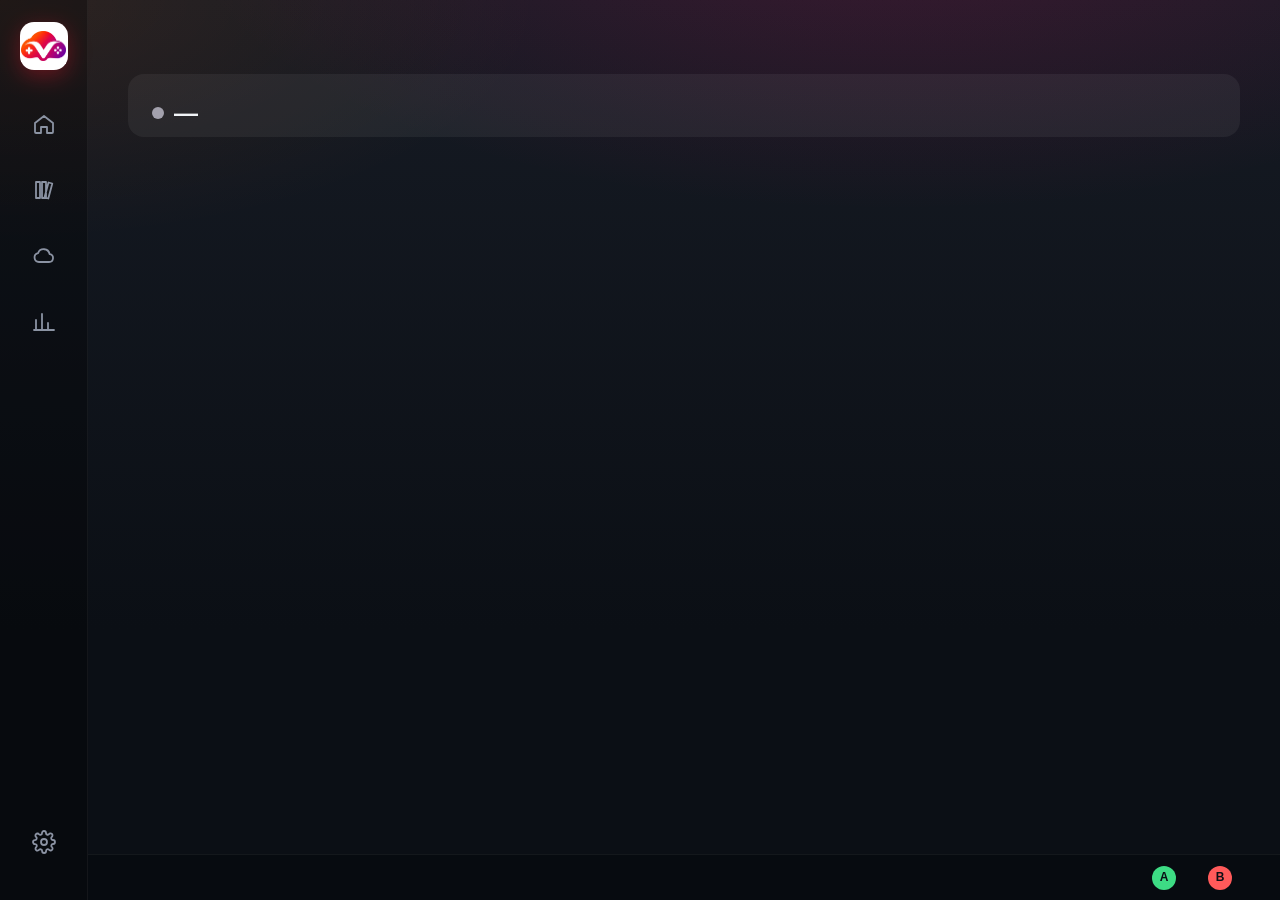
<file: ui/index.html>
<!doctype html>
<html lang="en">
<head>
  <meta charset="utf-8">
  <meta name="viewport" content="width=device-width, initial-scale=1">
  <title>VastGame</title>
  <link rel="stylesheet" href="app.css">
  <link rel="stylesheet" href="bp.css">
  <link rel="stylesheet" href="launch.css">
</head>
<body>
  <!-- [2026-10-15] Вид «как Big Picture»: разделы — колонкой значков слева (подписи — при наведении и фокусе), справа
       сверху — машина и баланс, снизу — подсказки кнопок геймпада. Управление стрелками и геймпадом — pad.js -->
  <nav class="rail" id="rail">
    <div class="brand" id="brand" data-i18n-title="app.home"><img class="brand-mark" src="logo-mark.png" alt=""></div>
    <button class="rail-btn" id="open-home"><svg viewBox="0 0 24 24"><path d="M3 11l9-7 9 7v9a1 1 0 0 1-1 1h-5v-6h-6v6H4a1 1 0 0 1-1-1z"/></svg><span class="lbl" data-i18n="nav.home"></span></button>
    <button class="rail-btn" id="open-library"><svg viewBox="0 0 24 24"><path d="M4 4h4v16H4zM10 4h4v16h-4zM16.5 4.5l3.8 1-4 15-3.8-1z"/></svg><span class="lbl" data-i18n="library.open"></span></button>
    <button class="rail-btn" id="open-games"><svg viewBox="0 0 24 24"><path d="M7 18h10a4 4 0 0 0 .6-7.96A6 6 0 0 0 6.1 9.1 4.5 4.5 0 0 0 7 18z"/></svg><span class="lbl" data-i18n="games.open"></span></button>
    <button class="rail-btn" id="open-history"><svg viewBox="0 0 24 24"><path d="M4 20V10M10 20V4M16 20v-7M22 20H2"/></svg><span class="lbl" data-i18n="history.open"></span></button>
    <div class="rail-space"></div>
    <button class="rail-btn" id="open-setup"><svg viewBox="0 0 24 24"><circle cx="12" cy="12" r="3"/><path d="M19.4 15a1.7 1.7 0 0 0 .3 1.8l.1.1a2 2 0 1 1-2.8 2.8l-.1-.1a1.7 1.7 0 0 0-1.8-.3 1.7 1.7 0 0 0-1 1.5V21a2 2 0 0 1-4 0v-.1a1.7 1.7 0 0 0-1.1-1.5 1.7 1.7 0 0 0-1.8.3l-.1.1a2 2 0 1 1-2.8-2.8l.1-.1a1.7 1.7 0 0 0 .3-1.8 1.7 1.7 0 0 0-1.5-1H3a2 2 0 0 1 0-4h.1a1.7 1.7 0 0 0 1.5-1.1 1.7 1.7 0 0 0-.3-1.8l-.1-.1a2 2 0 1 1 2.8-2.8l.1.1a1.7 1.7 0 0 0 1.8.3H9a1.7 1.7 0 0 0 1-1.5V3a2 2 0 0 1 4 0v.1a1.7 1.7 0 0 0 1 1.5 1.7 1.7 0 0 0 1.8-.3l.1-.1a2 2 0 1 1 2.8 2.8l-.1.1a1.7 1.7 0 0 0-.3 1.8V9a1.7 1.7 0 0 0 1.5 1H21a2 2 0 0 1 0 4h-.1a1.7 1.7 0 0 0-1.5 1z"/></svg><span class="lbl" data-i18n="setup.open"></span></button>
    <span class="version" id="app-version"></span>
  </nav>
  <div class="topstat" id="topstat">
    <span class="pill" id="top-machine" hidden><span class="dot" id="top-dot"></span><span id="top-machine-text"></span></span>
    <span class="pill" id="top-balance" hidden><span class="money-text" id="top-balance-value"></span><span id="top-balance-sub"></span><button type="button" id="top-up" data-i18n="balance.topup" data-i18n-title="balance.topup.hint"></button></span>
  </div>
  <section class="card attention notice-bar" id="notice-bar" hidden>
    <p id="notice-text"></p>
    <button class="primary" id="notice-open" type="button" data-i18n="notice.open"></button>
  </section>
  <div class="backdrop"><div class="backdrop-art" id="backdrop-art"></div></div>

  <!-- ===== Главный экран ===== -->
  <main id="screen-main">
    <section class="card update" id="update-banner" hidden>
      <div class="update-text">
        <div class="title" id="update-title"></div>
        <div class="sub" id="update-state" hidden></div>
        <button class="link" id="update-notes" data-i18n="update.notes"></button>
      </div>
      <button class="primary" id="update-go" data-i18n="update.button"></button>
    </section>
    <section class="card attention" id="setup-banner" hidden>
      <div data-i18n="setup.banner"></div>
      <button class="primary" id="setup-banner-open" data-i18n="setup.open"></button>
    </section>
    <!-- Вопросы машины: новая игра — синхронизировать? игру удалили — удалить из облака? -->
    <section class="card asks-card" id="asks-card" hidden>
      <div class="label" data-i18n="ask.main.title"></div>
      <ul class="asks" id="asks-list"></ul>
    </section>

    <!-- Машина и баланс — одна карточка. Машины нет — крупно баланс и «Играть» (класс empty) -->
    <section class="card hero" id="machine-card">
      <div class="hero-art" id="hero-art"><img class="hero-logo" id="hero-logo" alt=""><div class="hero-logo-text" id="hero-logo-text" hidden></div></div>
      <div class="hero-top">
        <div class="hero-main">
          <div class="hero-status"><span class="dot" id="dot"></span><span class="title" id="status-title">—</span></div>
          <div class="hero-name" id="hero-name" hidden></div>
          <div class="sub" id="status-text"></div>
          <div class="facts" id="facts" hidden></div>
          <div class="slow-capture" id="slow-capture" hidden></div>
        </div>
        <div class="money" id="balance-card">
          <div class="big" id="balance">—</div>
          <div class="sub" id="balance-sub"></div>
        </div>
      </div>
      <!-- Игра из библиотеки на машине: вход в Steam → скачивание → запуск (запись play wolf-setup.sh v4.8) -->
      <div class="play-box" id="play-box" hidden></div>
      <!-- [v5.4] Программы игры: трейнеры и программы для модов — «Запустить» и «Вместе с игрой» (запись progs машины) -->
      <div class="progs-box" id="progs-box" hidden></div>
      <div class="task-row" id="task-row" hidden>
        <span class="task-text" id="task-text"></span>
        <span class="task-buttons">
          <button class="small" id="task-replace" data-i18n="task.replace"></button>
          <button class="small" id="task-show" data-i18n="task.show"></button>
        </span>
      </div>
      <div class="links" id="links" hidden>
        <div class="ml-row">
          <button class="primary" id="ml-start" data-i18n="moonlight.start"></button>
          <button id="sl-start" data-i18n="steamlink.start"></button>
        </div>
        <div class="sub" id="ml-note" hidden></div>
        <div class="row-link" id="params-row">
          <button class="link" id="params-toggle" data-i18n="params.open"></button>
          <button class="link" id="diagnostics-session" data-i18n="diagnostics.open"></button>
        </div>
        <!-- Параметры: разрешение и битрейт; ручное подключение (обычно не нужно — связывает VastGame сам) -->
        <div class="params" id="params" hidden>
          <div class="stream-set" id="stream-set" hidden>
            <label><span class="label" data-i18n="stream.resolution"></span><select id="stream-res"></select></label>
            <label><span class="label" data-i18n="stream.bitrate"></span><select id="stream-bitrate"></select></label>
            <label><span class="label" data-i18n="stream.app"></span><select id="ml-app" data-i18n-title="moonlight.app"></select></label>
          </div>
          <div class="sub" id="stream-hint" hidden></div>
          <div class="label params-cap" data-i18n="params.manual"></div>
          <div class="link-row">
            <div>
              <div class="sub" data-i18n="links.moonlight"></div>
              <code id="moonlight"></code>
            </div>
            <button class="small" id="copy-moonlight" data-i18n="btn.copy"></button>
          </div>
          <div class="link-row">
            <div class="sub" data-i18n="links.sunshine"></div>
            <button class="small" id="open-sunshine" data-i18n="btn.open"></button>
          </div>
          <div class="link-row">
            <div>
              <div class="sub" data-i18n="params.login"></div>
              <code id="sunshine-login" hidden></code>
            </div>
            <button class="small" id="show-login" data-i18n="params.login.show"></button>
          </div>
          <!-- [2026-10-15] Редкое и опасное — здесь, а не на виду (без адресов машины кнопка остаётся под карточкой) -->
          <div class="params-danger" id="params-danger"></div>
        </div>
      </div>
      <!-- [2026-10-15] Машины нет — последняя игра крупно и «Играть» сразу в неё; «Машина без игры» — прежняя «Играть» -->
      <div class="hero-acts">
        <button class="primary" id="play-game" hidden data-i18n="btn.play"></button>
        <button class="primary" id="play" disabled hidden data-i18n="btn.play"></button>
      </div>
    </section>

    <!-- [2026-10-16] Синхронизация — отдельным блоком под карточкой: внутри она растягивала и сжимала большую карточку -->
    <section class="card live" id="live" hidden>
      <div class="label" data-i18n="live.title"></div>
      <ul class="archives" id="live-archives"></ul>
    </section>
    <div class="foot" id="foot" hidden>
      <button class="link danger" id="emergency" data-i18n="btn.emergency"></button>
      <button id="stop" disabled data-i18n="btn.stop"></button>
    </div>
    <!-- Библиотека Steam на главном: обложки последних игр; Steam не привязан — «Войти в Steam» -->
    <section class="card lib-card" id="lib-card" hidden>
      <div class="lib-card-top">
        <div><div class="title" data-i18n="library.main.title"></div><div class="sub" id="lib-card-sub"></div></div>
        <button class="small primary" id="lib-card-open" data-i18n="library.main.all"></button>
      </div>
      <div class="lib-strip" id="lib-strip"></div>
    </section>
    <section class="card attention" id="unresolved-card" hidden>
      <div class="title" data-i18n="rental.unresolved.title"></div>
      <div class="sub" id="unresolved-text"></div>
      <div class="actions">
        <button class="primary small" id="unresolved-recheck" data-i18n="rental.unresolved.recheck"></button>
        <button class="small" id="unresolved-vast" data-i18n="emergency.open_vast"></button>
        <button class="link small" id="unresolved-dismiss" data-i18n="rental.unresolved.dismiss"></button>
      </div>
    </section>
    <div class="error" id="error" hidden></div>
    <button class="link" id="diagnostics-home" data-i18n="diagnostics.open"></button>
  </main>

  <!-- ===== Выбор машины ===== -->
  <main id="screen-offers" hidden>
    <h1 data-i18n="offers.title"></h1>
    <div class="stale-note" data-i18n="app.updating"></div>
    <!-- Игра из библиотеки: её скачает и запустит Steam на машине; аккаунт — если игра есть на нескольких -->
    <section class="card offers-game" id="offers-game" hidden></section>
    <div class="tabs" role="tablist">
      <button id="tab-docker" role="tab" data-i18n="offers.mode.docker"></button>
      <button id="tab-kvm" role="tab" data-i18n="offers.mode.kvm"></button>
      <button class="tabs-refresh" id="offers-refresh" data-i18n="offers.refresh"></button>
      <button class="tabs-expand" id="offers-expand" type="button" hidden>
        <span class="tabs-expand-icon" aria-hidden="true">+</span>
        <span data-i18n="offers.expand"></span>
      </button>
    </div>
    <!-- Каталог во время запуска: какая машина запускается (с ней сравниваются цена и пинг в списке) -->
    <section class="card attention replace-card" id="offers-current" hidden></section>
    <!-- Фильтры — одной строкой; включённый подсвечен. Диск, страны, видеокарты — панелью под строкой -->
    <div class="filter-chips">
      <button class="chip" id="f-disk-btn"><span data-i18n="disk.chip"></span> <b id="disk-value"></b></button>
      <button class="chip" id="f-countries-btn"></button>
      <button class="chip" id="f-gpus-btn"></button>
      <select class="chip" id="f-speed" data-i18n-title="filter.speed"></select>
      <select class="chip" id="f-ping" data-i18n-title="filter.ping"></select>
      <select class="chip" id="f-rel" data-i18n-title="filter.rel.title"></select>
      <select class="chip" id="f-traffic" hidden data-i18n-title="filter.traffic"></select>
      <select class="chip" id="f-sort" data-i18n-title="sort.title"></select>
    </div>
    <section class="card pop disk-card" id="f-disk" hidden>
      <input type="range" id="disk" min="50" max="1000" step="10" value="100">
      <div class="sub" data-i18n="disk.hint"></div>
    </section>
    <section class="card pop countries" id="f-countries" hidden>
      <div class="countries-head"><button id="f-countries-all" data-i18n="filter.countries.all"></button></div>
      <div class="countries-list" id="f-countries-list"></div>
    </section>
    <section class="card pop countries" id="f-gpus" hidden>
      <div class="countries-head"><button id="f-gpus-all" data-i18n="filter.gpus.all"></button></div>
      <div class="countries-list" id="f-gpus-list"></div>
    </section>
    <div class="sub" id="offers-summary" data-i18n="offers.loading"></div>
    <!-- [2026-10-15] Машины плитками (как в Big Picture), справа — подробности выбранной и «Арендовать» -->
    <div class="m-layout">
      <div class="m-col">
        <div class="m-grid" id="offers-grid"></div>
        <div class="pager" id="offers-pager" hidden>
          <button id="page-prev">‹</button><span id="page-info"></span><button id="page-next">›</button>
        </div>
        <div class="error" id="offers-error" hidden></div>
      </div>
      <aside class="card m-detail" id="offers-detail">
        <div class="m-kick" id="md-kick"></div>
        <div class="m-gpu" id="md-gpu"></div>
        <div class="m-tags" id="md-tags"></div>
        <div class="m-stats" id="md-stats"></div>
        <div class="sub" id="md-note"></div>
        <button class="primary" id="rent" disabled data-i18n="offers.rent"></button>
        <button class="cancel" id="offers-cancel" data-i18n="btn.cancel"></button>
      </aside>
    </div>
  </main>

  <!-- ===== Настройка ===== -->
  <!-- ===== Простая настройка: один шаг — одно действие ===== -->
  <main id="screen-wizard" hidden>
    <ol class="wiz-steps" id="wiz-steps"></ol>
    <section class="card wiz-card">
      <h1 id="wiz-title"></h1>
      <div class="wiz-text" id="wiz-text"></div>
      <div class="wiz-body" id="wiz-body"></div>
      <div class="wiz-status" id="wiz-status" hidden></div>
    </section>
    <div class="actions"><button class="primary" id="wiz-next" hidden></button></div>
    <div class="wiz-foot"><button class="link" id="wiz-advanced" data-i18n="wizard.advanced"></button></div>
  </main>

  <main id="screen-setup" hidden>
    <h1 data-i18n="setup.title"></h1>
    <div class="stale-note" data-i18n="app.updating"></div>
    <div class="sub" id="setup-summary" data-i18n="setup.loading"></div>
    <!-- [2026-10-15] Разделы слева (как настройки Big Picture), справа — выбранный -->
    <div class="set-layout">
      <nav class="set-cats" id="set-cats">
        <button class="set-cat on" data-cat="ready"><span data-i18n="setup.cat.ready"></span><i class="set-badge" id="set-badge" hidden></i></button>
        <button class="set-cat" data-cat="steam" data-i18n="setup.cat.steam"></button>
        <button class="set-cat" data-cat="window" data-i18n="setup.cat.window"></button>
        <button class="set-cat" data-cat="reset" data-i18n="setup.cat.reset"></button>
      </nav>
      <div class="set-panes" id="set-panes">
        <section class="card" data-cat="ready">
          <ul class="setup-steps" id="setup-steps"></ul>
        </section>
        <div class="error" id="setup-error" hidden></div>
        <section class="card steam-card" data-cat="steam">
          <div class="label" data-i18n="steam.accounts"></div>
          <div class="steam-accounts" id="setup-steam"></div>
        </section>
        <section class="card lang-card" data-cat="window">
          <span class="label">Language · Язык · Idioma</span>
          <select id="lang" aria-label="Language"></select>
        </section>
        <section class="card lang-card" data-cat="window">
          <span class="label" data-i18n="setup.sounds"></span>
          <input type="checkbox" id="ui-sounds" checked>
        </section>
        <section class="card lang-card" data-cat="window">
          <span class="label" data-i18n="setup.fx_preview.title"></span>
          <div class="lang-actions">
            <button class="small" id="fx-preview" data-i18n="setup.fx_preview"></button>
            <input type="checkbox" id="launch-fx-on" checked>
          </div>
        </section>
        <section class="card reset-card" data-cat="reset">
          <div class="label" data-i18n="setup.reset.title"></div>
          <div class="sub" data-i18n="setup.reset.text"></div>
          <button class="small danger" id="setup-reset" data-i18n="setup.reset.button"></button>
        </section>
      </div>
    </div>
    <div class="actions">
      <button id="setup-wizard" data-i18n="wizard.open"></button>
      <button id="setup-recheck" data-i18n="setup.recheck"></button>
      <button class="primary" id="setup-back" data-i18n="btn.back"></button>
    </div>
  </main>

  <!-- ===== История и траты ===== -->
  <main id="screen-history" hidden>
    <h1 data-i18n="history.title"></h1>
    <div class="stale-note" data-i18n="app.updating"></div>
    <div class="tabs" id="history-tabs"></div>
    <div class="sub" id="history-summary" data-i18n="history.loading"></div>
    <section class="card stats" id="history-stats" hidden>
      <div><div class="label" data-i18n="history.spent"></div><div class="big" id="h-spent"></div></div>
      <div><div class="label" data-i18n="history.hours"></div><div class="big" id="h-hours"></div></div>
      <div><div class="label" data-i18n="history.sessions"></div><div class="big" id="h-count"></div></div>
      <div><div class="label" data-i18n="history.per_hour"></div><div class="big" id="h-per-hour"></div></div>
    </section>
    <div class="sub" id="history-breakdown"></div>
    <!-- [2026-10-15] Траты по дням — столбиками; сессии — списком с обложкой игры (как в Big Picture) -->
    <section class="card h-chart-card" id="history-chart-card" hidden>
      <div class="label" data-i18n="history.by_day"></div>
      <div class="h-chart" id="history-chart"></div>
    </section>
    <div class="c-list" id="history-card" hidden></div>
    <div class="note" id="history-other" hidden><span></span> <a href="#" id="history-other-toggle"></a></div>
    <div class="note" data-i18n="history.note"></div>
    <div class="error" id="history-error" hidden></div>
    <div class="actions"><button class="primary" id="history-back" data-i18n="btn.back"></button></div>
  </main>

  <!-- ===== Библиотека Steam ===== -->
  <main id="screen-library" hidden>
    <div class="lib-top">
      <h1 data-i18n="library.title"></h1>
      <button class="small" id="library-refresh" data-i18n="library.refresh" hidden></button>
    </div>
    <div class="sub" id="library-summary"></div>
    <section class="card lib-empty" id="library-empty" hidden>
      <div class="title" data-i18n="library.empty.title"></div>
      <div class="sub" data-i18n="library.empty.text"></div>
      <button class="primary" id="library-login" data-i18n="steam.login"></button>
      <div class="sub" id="library-login-msg" hidden></div>
    </section>
    <input type="search" id="library-search" data-i18n-placeholder="library.search" hidden>
    <div class="lib-chips" id="library-chips"></div>
    <div class="lib-grid" id="library-grid"></div>
    <div class="note" id="library-soon" data-i18n="library.hint" hidden></div>
    <div class="error" id="library-error" hidden></div>
    <div class="actions"><button id="library-back" data-i18n="btn.back"></button></div>
  </main>

  <!-- ===== Страница игры (как в Big Picture): большая картинка, «Играть», моды, аккаунт, что в облаке ===== -->
  <main id="screen-game" hidden>
    <h1 class="gp-title"><span class="crumb" id="game-crumb"></span><span id="game-title"></span></h1>
    <section class="gp-hero" id="gp-hero"><img class="gp-logo" id="gp-logo" alt="" hidden><div class="hero-logo-text gp-logo-text" id="gp-logo-text" hidden></div></section>
    <div class="gp-body">
      <div class="gp-main" id="gp-main"></div>
      <div class="gp-side" id="gp-side"></div>
    </div>
    <div class="actions"><button id="game-back" data-i18n="btn.back"></button></div>
  </main>

  <!-- ===== Игры в облаке ===== -->
  <main id="screen-games" hidden>
    <h1 data-i18n="games.title"></h1>
    <div class="stale-note" data-i18n="app.updating"></div>
    <div class="sub" id="games-summary" data-i18n="games.loading"></div>
    <section class="card attention" id="games-ts" hidden>
      <div class="title" data-i18n="tailscale.title"></div>
      <div class="sub" data-i18n="tailscale.text"></div>
      <button class="primary" id="games-ts-open" data-i18n="tailscale.open"></button>
    </section>
    <input type="search" id="games-search" data-i18n-placeholder="games.search" hidden>
    <!-- [2026-10-15] Списком с обложками (как в Big Picture): игра, что это, размер, дата, «Убрать» -->
    <div class="c-list" id="games-card" hidden></div>
    <div class="note" id="games-service"></div>
    <div class="note" id="games-status" hidden></div>
    <div class="error" id="games-error" hidden></div>
    <div class="actions">
      <button id="games-back" data-i18n="btn.back"></button>
    </div>
  </main>

  <!-- ===== Ход операции (запуск или завершение) ===== -->
  <main id="screen-progress" hidden>
    <!-- [2026-10-15] Слева — картинка игры и этапы по шагам, справа — что качается из облака и кнопки (как в Big Picture) -->
    <div class="p-main">
      <!-- Игра из библиотеки: широкая картинка игры, на ней название и время (вместо заголовка) -->
      <section class="game-banner" id="progress-banner" hidden>
        <img id="progress-banner-img" alt="">
        <div class="shade"></div>
        <div class="gb-text"><h1 id="progress-banner-title"></h1><div class="sub" id="progress-banner-sub"></div></div>
      </section>
      <h1 id="progress-title"></h1>
      <div class="sub" id="progress-elapsed"></div>
      <div class="warn-line" id="progress-alert" hidden></div>
      <section class="card attention" id="tailscale-box" hidden>
        <div class="title" data-i18n="tailscale.title"></div>
        <div class="sub" data-i18n="tailscale.text"></div>
        <button class="primary" id="tailscale-open" data-i18n="tailscale.open"></button>
      </section>
      <section class="card attention" id="derp-box" hidden></section>
      <section class="card">
        <ol class="stages" id="stages"></ol>
      </section>
      <div class="note" id="progress-note"></div>
      <section class="card" id="progress-result" hidden></section>
      <section class="card attention" id="progress-hold" hidden>
        <div class="title" data-i18n="finish.hold.title"></div>
        <div class="sub" data-i18n="finish.hold.text"></div>
        <div class="actions">
          <button class="primary" id="finish-retry" data-i18n="finish.retry"></button>
          <button class="danger" id="finish-emergency" data-i18n="btn.emergency"></button>
          <button id="finish-back" data-i18n="finish.back"></button>
        </div>
      </section>
      <div class="error" id="progress-error" hidden></div>
      <details class="details">
        <summary data-i18n="progress.details"></summary>
        <pre id="progress-log"></pre>
      </details>
    </div>
    <aside class="p-side">
      <section class="card" id="archives-card" hidden>
        <div class="label" data-i18n="progress.cloud"></div>
        <ul class="archives" id="archives"></ul>
      </section>
      <div class="actions">
        <button class="primary" id="progress-offers" hidden data-i18n="offers.back_to_list"></button>
        <button class="primary" id="progress-back" hidden data-i18n="btn.back"></button>
        <button id="progress-home" hidden data-i18n="progress.home"></button>
        <button id="progress-replace" hidden data-i18n="task.replace"></button>
        <button id="diagnostics-progress" data-i18n="diagnostics.open"></button>
        <button class="danger" id="progress-cancel" hidden data-i18n="progress.cancel"></button>
        <button class="danger" id="progress-emergency" hidden data-i18n="btn.emergency"></button>
      </div>
    </aside>
  </main>

  <!-- ===== Вопрос (да/нет) ===== -->
  <div class="modal" id="diagnostics-modal" role="dialog" aria-modal="true" aria-labelledby="diagnostics-title" hidden>
    <div class="dialog">
      <div class="title" id="diagnostics-title" data-i18n="diagnostics.open"></div>
      <p class="sub" data-i18n="diagnostics.help"></p>
      <p class="sub" id="diagnostics-status" role="status"></p>
      <textarea id="diagnostics-report" aria-labelledby="diagnostics-title" rows="12" readonly hidden></textarea>
      <div class="actions">
        <button class="primary" id="diagnostics-copy" data-i18n="btn.copy" disabled></button>
        <button id="diagnostics-close" data-i18n="diagnostics.close"></button>
      </div>
    </div>
  </div>

  <div class="modal" id="modal" hidden>
    <div class="dialog">
      <div class="title" id="modal-title"></div>
      <div class="modal-text" id="modal-text"></div>
      <div class="actions">
        <button class="primary" id="modal-yes"></button>
        <button id="modal-no"></button>
      </div>
    </div>
  </div>

  <!-- ===== Авторизация Steam Link по PIN-коду ===== -->
  <div class="modal" id="sl-modal" hidden>
    <div class="dialog sl-dialog">
      <div class="title" data-i18n="steamlink.pin.title"></div>
      <div class="modal-text" data-i18n="steamlink.pin.text"></div>
      <button class="small sl-open-btn" id="sl-open-windowed" data-i18n="steamlink.pin.open_app"></button>
      <input type="text" class="sl-pin-input" id="sl-pin-input" inputmode="numeric" maxlength="4" placeholder="0000" autocomplete="off">
      <div class="sub sl-pin-status" id="sl-pin-status" hidden></div>
      <div class="actions">
        <button class="primary" id="sl-pin-submit" data-i18n="steamlink.pin.submit"></button>
        <button id="sl-pin-cancel" data-i18n="steamlink.pin.close"></button>
      </div>
    </div>
  </div>

  <!-- [2026-10-15] Запуск трансляции — на весь экран: картинка игры, кольцо VastGame, этапы; при успехе — вспышка -->
  <div class="launch-fx" id="launch-fx" hidden>
    <div class="lfx-art" id="lfx-art"></div>
    <div class="lfx-shade"></div>
    <div class="lfx-center">
      <div class="lfx-ring"><div class="lfx-spin"></div><div class="lfx-core"><img src="logo-mark.png" alt=""></div></div>
      <img class="lfx-logo" id="lfx-logo" alt="" hidden>
      <div class="lfx-name" id="lfx-name"></div>
      <div class="lfx-sub" id="lfx-sub" hidden></div>
      <div class="lfx-step" id="lfx-step"></div>
      <div class="lfx-bar"><i id="lfx-bar"></i></div>
      <div class="lfx-err" id="lfx-err" hidden></div>
      <button class="lfx-close" id="lfx-close" data-i18n="fx.close" hidden></button>
    </div>
    <div class="lfx-flash"></div>
  </div>

  <div class="pad-hints" id="pad-hints">
    <span><i class="k a">A</i><span data-i18n="pad.select"></span></span>
    <span><i class="k b">B</i><span data-i18n="pad.back"></span></span>
  </div>

  <script src="i18n.js"></script>
  <script src="pad.js"></script>
  <script src="app.js"></script>
</body>
</html>
</file>
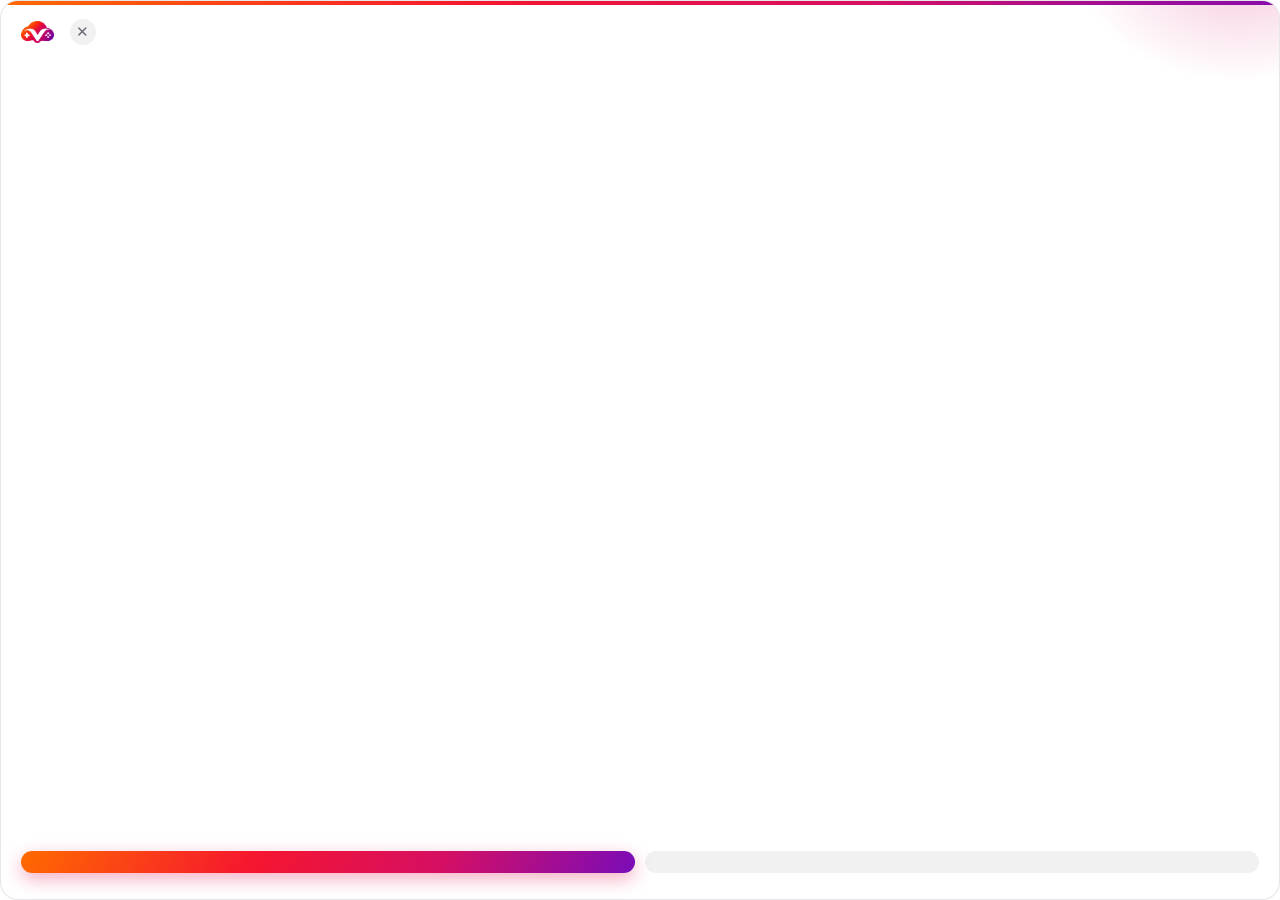
<file: ui/ask.html>
<!doctype html>
<!-- Карточка вопроса машины (wolf-setup.sh v4.6): «новая игра — синхронизировать?», «игру удалили — удалить из
     облака?». Отдельное маленькое окно без рамки поверх всех окон, в том числе поверх Moonlight (gui._float).
     Ответ — api.ask_answer; закрыть без ответа — api.card_close (спросим ещё раз перед «Закончить»). -->
<html>
<head>
<meta charset="utf-8">
<meta name="viewport" content="width=device-width, initial-scale=1">
<title>VastGame</title>
<style>
:root {
  --grad: linear-gradient(115deg, #ff6a00 0%, #f5162f 38%, #d60f63 68%, #7a0cb8 100%);
  --round: ui-rounded, "SF Pro Rounded", -apple-system, BlinkMacSystemFont, sans-serif;
  --card: #ffffff; --text: #16151b; --muted: #6c6b78; --border: rgba(22, 16, 40, .10);
  --ghost: rgba(22, 16, 40, .06); --error: #e5344f;
}
@media (prefers-color-scheme: dark) {
  :root { --card: #17161d; --text: #f3f2f7; --muted: #9c9aa9; --border: rgba(255, 255, 255, .09);
          --ghost: rgba(255, 255, 255, .08); --error: #ff5a73; }
}
* { box-sizing: border-box; }
[hidden] { display: none !important; }
html, body { margin: 0; height: 100%; background: transparent; }
body {
  color: var(--text); font: 14px/1.45 -apple-system, BlinkMacSystemFont, sans-serif;
  -webkit-font-smoothing: antialiased; -webkit-user-select: none; user-select: none;
}
.card {
  position: relative; height: 100%; overflow: hidden;
  background: var(--card); border: 1px solid var(--border); border-radius: 18px;
  padding: 18px 20px 16px; display: flex; flex-direction: column; gap: 10px;
}
/* полоска градиента сверху и мягкое свечение — чтобы карточку заметили */
.card::before { content: ""; position: absolute; inset: 0 0 auto 0; height: 4px; background: var(--grad); }
.card::after {
  content: ""; position: absolute; width: 320px; height: 220px; right: -120px; top: -140px; pointer-events: none;
  background: radial-gradient(closest-side, rgba(214, 15, 99, .22), transparent); animation: breathe 2.4s ease-in-out infinite;
}
.top { display: flex; align-items: center; gap: 8px; }
.top img { height: 22px; }
.over {
  font: 700 11px/1 var(--round); letter-spacing: .08em; text-transform: uppercase;
  background: var(--grad); -webkit-background-clip: text; background-clip: text; color: transparent;
}
.count { margin-left: auto; color: var(--muted); font-size: 12px; }
.close {
  border: 0; background: var(--ghost); color: var(--muted); width: 26px; height: 26px; border-radius: 50%;
  font-size: 15px; line-height: 26px; cursor: pointer; padding: 0;
}
.close:hover { color: var(--text); }
h1 { margin: 2px 0 0; font: 650 19px/1.25 var(--round); }
.hint { margin: 0; color: var(--muted); font-size: 13px; }
.buttons { display: flex; gap: 10px; margin-top: auto; }
button.pill {
  flex: 1; border: 0; border-radius: 999px; padding: 11px 14px; font: 600 14px/1 var(--round); cursor: pointer;
  transition: transform .15s ease, filter .15s ease;
}
button.pill:hover:not(:disabled) { transform: translateY(-1px); filter: brightness(1.06); }
button.pill:disabled { opacity: .5; cursor: default; }
.yes { background: var(--grad); color: #fff; box-shadow: 0 6px 18px rgba(230, 20, 80, .35); }
.no { background: var(--ghost); color: var(--text); }
.note { color: var(--muted); font-size: 12px; text-align: center; }
.note.err { color: var(--error); }
@keyframes breathe { 50% { opacity: .45; } }
@keyframes pop { from { opacity: 0; transform: translateY(8px) scale(.98); } }
.card { animation: pop .35s cubic-bezier(.2, .8, .2, 1); }
@media (prefers-reduced-motion: reduce) { .card, .card::after { animation: none; } }
</style>
</head>
<body>
<div class="card" role="alertdialog" aria-labelledby="q">
  <div class="top">
    <img src="logo-mark.png" alt="">
    <span class="over" id="over"></span>
    <span class="count" id="count" hidden></span>
    <button class="close" id="close" aria-label="close">✕</button>
  </div>
  <h1 id="q"></h1>
  <p class="hint" id="hint"></p>
  <div class="buttons">
    <button class="pill yes" id="yes"></button>
    <button class="pill no" id="no"></button>
  </div>
  <div class="note" id="note"></div>
</div>
<script src="i18n.js"></script>
<script>
let ASKS = [], busy = false, empty = 0;
const $ = (id) => document.getElementById(id);

function render() {
  const a = ASKS[0];
  if (!a) return;
  $("over").textContent = t(`ask.${a.kind}.title`);
  $("q").textContent = t(`ask.${a.kind}.q`, { name: a.name });
  $("hint").textContent = t(`ask.${a.kind}.hint`);
  $("yes").textContent = t(`ask.${a.kind}.yes`);
  $("no").textContent = t(`ask.${a.kind}.no`);
  $("count").hidden = ASKS.length < 2;
  $("count").textContent = t("ask.more", { n: ASKS.length - 1 });
  $("close").title = t("ask.later");
  if (!busy) { $("note").textContent = t("ask.later.note"); $("note").className = "note"; }
}

async function load() {
  const r = await window.pywebview.api.machine_asks();
  if (r && r.error) return;
  if (r.lang && I18N[r.lang]) LANG = r.lang;
  applyStatic();
  const list = r.asks || [];
  // пусто дважды подряд — ответили в окне приложения (один пустой ответ бывает от сбоя связи)
  if (!list.length) { if (++empty >= 2 && !busy) window.pywebview.api.card_close(); return; }
  empty = 0;
  if (!busy) { ASKS = list; render(); }
}

async function reply(yes) {
  const a = ASKS[0];
  if (!a || busy) return;
  busy = true;
  $("yes").disabled = $("no").disabled = true;
  $("note").className = "note";
  $("note").textContent = t(yes && a.kind === "del" ? "ask.deleting" : "ask.sending");
  const r = await window.pywebview.api.ask_answer(a.kind, a.archive, yes);
  busy = false;
  $("yes").disabled = $("no").disabled = false;
  if (r && r.error) {
    $("note").className = "note err";
    $("note").textContent = r.error.key && I18N.en[r.error.key] ? t(r.error.key, r.error.params || {}) : r.error.text;
    return;
  }
  ASKS.shift();
  if (ASKS.length) render();
  load();
}

$("yes").onclick = () => reply(true);
$("no").onclick = () => reply(false);
$("close").onclick = () => window.pywebview.api.card_close();
document.addEventListener("keydown", (e) => { if (e.key === "Escape") window.pywebview.api.card_close(); });
LANG = detectLanguage();
window.addEventListener("pywebviewready", () => { load(); setInterval(load, 3000); });
// Демо для проверки вида без машины: ask.html?demo=new|del|two (через локальный сервер ui-demo)
const DEMO = new URLSearchParams(location.search).get("demo");
if (DEMO && !window.pywebview) {
  const list = { new: [["new", "sgame--Hades II", "Hades II"]], del: [["del", "sgame--The Blood of Dawnwalker", "The Blood of Dawnwalker"]],
                 two: [["new", "sgame--Hades II", "Hades II"], ["del", "game--Witcher", "The Witcher 3"]] }[DEMO] || [];
  let left = list.map(([kind, archive, name]) => ({ kind, archive, name }));
  window.pywebview = { api: {
    machine_asks: async () => ({ asks: left, lang: new URLSearchParams(location.search).get("lang") }),
    ask_answer: async () => { await new Promise((r) => setTimeout(r, 900)); left = left.slice(1); return { ok: true }; },
    card_close: async () => {} } };
  setTimeout(() => window.dispatchEvent(new Event("pywebviewready")));
}
</script>
</body>
</html>
</file>
<file: ui/app.css>
/* Оформление в духе Google Stadia: тёмный (или светлый — как в системе) фон с мягким свечением, градиент из
   логотипа VastGame (оранжевый → красный → малиновый → фиолетовый) на главном: кнопки, выделения, ход.
   Цвета — в переменных; анимации — в конце файла (и выключаются, если в macOS включено «Уменьшить движение»). */
:root {
  /* стрелка выпадающего фильтра: обычная и на цветном (включённом) */
  --arrow: url("data:image/svg+xml,%3Csvg xmlns='http://www.w3.org/2000/svg' viewBox='0 0 9 6'%3E%3Cpath d='M1 1l3.5 3.5L8 1' fill='none' stroke='%23999' stroke-width='1.6'/%3E%3C/svg%3E");
  --arrow-on: url("data:image/svg+xml,%3Csvg xmlns='http://www.w3.org/2000/svg' viewBox='0 0 9 6'%3E%3Cpath d='M1 1l3.5 3.5L8 1' fill='none' stroke='%23fff' stroke-width='1.6'/%3E%3C/svg%3E");
  --grad: linear-gradient(115deg, #ff6a00 0%, #f5162f 38%, #d60f63 68%, #7a0cb8 100%);
  --round: ui-rounded, "SF Pro Rounded", -apple-system, BlinkMacSystemFont, "Segoe UI", Roboto, sans-serif;
  --bg: #f4f3f7;
  --glow-1: rgba(255, 106, 0, .10);
  --glow-2: rgba(214, 15, 99, .10);
  --card: #ffffff;
  --card-2: #f7f6fa;
  --text: #16151b;
  --muted: #6c6b78;
  --border: rgba(22, 16, 40, .09);
  --shadow: 0 1px 2px rgba(22, 10, 40, .05), 0 10px 28px rgba(22, 10, 40, .06);
  --accent: #e0164f;
  --accent-text: #ffffff;
  --none: #a3a1ad;      /* машины нет */
  --starting: #ff8a00;  /* запускается */
  --ready: #17b26a;     /* готова к игре */
  --syncing: #7a5cff;   /* синхронизация */
  --stopping: #ff6a00;  /* выключается */
  --error: #e5344f;     /* ошибка */
  --warn-bg: #fff1e3;
  --error-bg: #fde8ec;
}
@media (prefers-color-scheme: dark) {
  :root {
    --bg: #0c0b10;
    --glow-1: rgba(255, 106, 0, .13);
    --glow-2: rgba(214, 15, 99, .17);
    --card: #17161d;
    --card-2: #1f1e27;
    --text: #f3f2f7;
    --muted: #9c9aa9;
    --border: rgba(255, 255, 255, .075);
    --shadow: 0 1px 0 rgba(255, 255, 255, .03) inset, 0 14px 34px rgba(0, 0, 0, .38);
    --accent: #ff3d6e;
    --warn-bg: #2b1e10;
    --error-bg: #2e1419;
  }
}

* { box-sizing: border-box; }
/* hidden всегда прячет, даже если у блока свой display (например, flex) */
[hidden] { display: none !important; }
html { background: var(--bg); }
body {
  margin: 0; min-height: 100vh;
  background:
    radial-gradient(900px 420px at 108% -12%, var(--glow-2), transparent 62%),
    radial-gradient(700px 360px at -12% -18%, var(--glow-1), transparent 60%),
    var(--bg);
  background-attachment: fixed;
  color: var(--text);
  font: 15px/1.45 -apple-system, BlinkMacSystemFont, "Segoe UI", Roboto, sans-serif;
  -webkit-font-smoothing: antialiased;
  -webkit-user-select: none;
  user-select: none;
}
header {
  display: flex; align-items: center; justify-content: space-between;
  padding: 18px 22px 8px;
}
.brand { display: flex; align-items: center; gap: 9px; cursor: pointer; }   /* нажатие — на главный экран */
.brand-mark { height: 30px; width: auto; filter: drop-shadow(0 3px 10px rgba(230, 20, 80, .35)); }
.brand-word { height: 17px; width: auto; opacity: .92; }
@media (prefers-color-scheme: dark) { .brand-word { filter: invert(1); } }
.version { color: var(--muted); font-weight: 500; font-size: 12px; letter-spacing: 0; margin-left: 2px;
  font-family: var(--round); }
.header-right { display: flex; align-items: center; gap: 10px; }
.updated { color: var(--muted); font-size: 12px; }
select {
  font: inherit; font-size: 12px;
  color: var(--text); background: var(--card);
  border: 1px solid var(--border); border-radius: 10px; padding: 4px 8px;
}
/* Варианты списка — цветами темы, а не кнопки: в Windows (Edge WebView2) список рисует страница, и у включённого
   фильтра (белый текст на градиенте) варианты выходили белыми на белом. На Mac список рисует macOS — без разницы */
option, optgroup { color: var(--text); background-color: var(--card); }
main { padding: 8px 22px 26px; display: flex; flex-direction: column; gap: 14px; }

.card {
  background: var(--card);
  border: 1px solid var(--border);
  border-radius: 20px;
  padding: 18px 20px;
  box-shadow: var(--shadow);
}
.label { color: var(--muted); font-size: 11.5px; text-transform: uppercase; letter-spacing: .6px; font-weight: 600; }
.big { font-family: var(--round); font-size: 34px; font-weight: 800; margin-top: 2px; letter-spacing: -.5px; }
#balance { background: var(--grad); -webkit-background-clip: text; background-clip: text; color: transparent;
  width: max-content; }
.sub { color: var(--muted); font-size: 13px; }
.card.low { background: var(--warn-bg); }
.slow-capture { margin-top: 8px; padding: 8px 12px; border-radius: 10px; background: var(--warn-bg); font-size: 13px; line-height: 1.4; }
.card.low .sub { color: var(--text); }

.status-row { display: flex; gap: 12px; align-items: flex-start; }
.dot {
  width: 12px; height: 12px; border-radius: 50%; margin-top: 7px; flex: none;
  background: var(--none); position: relative;
}
.dot.starting { background: var(--starting); }
.dot.ready    { background: var(--ready); box-shadow: 0 0 0 4px color-mix(in srgb, var(--ready) 22%, transparent),
                                            0 0 14px color-mix(in srgb, var(--ready) 70%, transparent); }
.dot.syncing  { background: var(--syncing); }
.dot.stopping { background: var(--stopping); }
.dot.error    { background: var(--error); box-shadow: 0 0 0 4px color-mix(in srgb, var(--error) 22%, transparent); }
/* Идёт работа — от точки расходятся круги */
.dot.starting::after, .dot.syncing::after, .dot.stopping::after {
  content: ""; position: absolute; inset: 0; border-radius: 50%; background: inherit;
  animation: ripple 1.6s ease-out infinite;
}
@keyframes ripple { from { transform: scale(1); opacity: .6; } to { transform: scale(3.2); opacity: 0; } }
@keyframes pulse { 50% { opacity: .35; } }
.title { font-family: var(--round); font-size: 19px; font-weight: 700; }

.machine { margin-top: 14px; padding-top: 14px; border-top: 1px solid var(--border); font-size: 14px; }
.links { margin-top: 14px; padding-top: 14px; border-top: 1px solid var(--border);
         display: flex; flex-direction: column; gap: 10px; }
.link-row { display: flex; justify-content: space-between; align-items: center; gap: 12px; }
code {
  font: 13px ui-monospace, SFMono-Regular, Menlo, monospace;
  -webkit-user-select: text; user-select: text;
  word-break: break-all;
}

.actions { display: flex; gap: 12px; }
button {
  flex: 1;
  font: inherit; font-family: var(--round); font-weight: 650;
  padding: 12px 18px;
  border-radius: 999px;
  border: 1px solid var(--border);
  background: var(--card);
  color: var(--text);
  cursor: pointer;
  position: relative; overflow: hidden;
  transition: transform .16s ease, box-shadow .22s ease, border-color .22s ease, background-position .5s ease,
              opacity .2s ease;
}
button:hover:not(:disabled) { transform: translateY(-1px); border-color: color-mix(in srgb, var(--accent) 40%, var(--border));
  box-shadow: 0 6px 18px rgba(0, 0, 0, .12); }
button:active:not(:disabled) { transform: translateY(0) scale(.975); }
button.primary {
  background: var(--grad); background-size: 170% 100%; background-position: 0 0;
  border: 1px solid transparent; color: var(--accent-text);
  box-shadow: 0 6px 20px rgba(230, 20, 80, .28);
}
button.primary:hover:not(:disabled) { background-position: 100% 0; border-color: transparent;
  box-shadow: 0 10px 30px rgba(230, 20, 80, .42); }
/* Блик, пробегающий по градиентной кнопке при наведении */
button.primary::after {
  content: ""; position: absolute; inset: 0; pointer-events: none;
  background: linear-gradient(100deg, transparent 30%, rgba(255, 255, 255, .38) 50%, transparent 70%);
  transform: translateX(-130%);
}
button.primary:hover:not(:disabled)::after { transform: translateX(130%); transition: transform .75s ease; }
#play { font-size: 17px; padding: 15px 18px; letter-spacing: .2px; }
button.small { flex: none; padding: 6px 13px; font-size: 13px; border-radius: 999px; }
button:disabled { opacity: .42; cursor: default; box-shadow: none; }

.error {
  background: var(--error-bg);
  border-radius: 14px;
  padding: 12px 14px;
  font-size: 14px;
  white-space: pre-wrap;
  -webkit-user-select: text; user-select: text;
}

/* ---- Экраны выбора машины и хода запуска */
h1 { font-family: var(--round); font-size: 24px; font-weight: 800; letter-spacing: -.3px; margin: 4px 0 0; }
.note { color: var(--muted); font-size: 13px; }
.table-card { padding: 6px 8px; }
table { width: 100%; border-collapse: collapse; font-size: 14px; }
th { text-align: left; color: var(--muted); font-weight: 500; font-size: 12px; padding: 6px 8px; }
td { padding: 8px; border-top: 1px solid var(--border); }
th.num, td.num { text-align: right; white-space: nowrap; }
tbody tr { cursor: pointer; }
tbody tr { transition: background .15s ease; }
tbody tr:hover { background: color-mix(in srgb, var(--accent) 7%, transparent); }
.tag { display: inline-block; margin-left: 6px; padding: 0 6px; border-radius: 6px; font-size: 11px;
       background: color-mix(in srgb, var(--accent) 22%, transparent); }
tbody tr.selected { background: color-mix(in srgb, var(--accent) 14%, transparent); box-shadow: inset 3px 0 0 var(--accent); }
input[type=radio] { accent-color: var(--accent); margin: 0; }

.stages { list-style: none; margin: 0; padding: 0; display: flex; flex-direction: column; gap: 10px; }
.stages li { display: flex; align-items: center; gap: 10px; color: var(--muted); }
.stages li .mark {
  width: 18px; height: 18px; border-radius: 50%; flex: none;
  border: 2px solid var(--border);
}
.stages li.active { color: var(--text); font-weight: 600; }
.stages li.active .mark { border-color: var(--accent); border-top-color: transparent; animation: spin .9s linear infinite; }
.stages li.done { color: var(--text); }
.stages li.done .mark { border-color: transparent; background: var(--grad); box-shadow: 0 0 10px rgba(230, 20, 80, .35); }
.stages li.failed .mark { border-color: var(--error); background: var(--error); }
@keyframes spin { to { transform: rotate(360deg); } }

.archives { list-style: none; margin: 0; padding: 0; font-size: 14px; }
.archives li { display: flex; justify-content: space-between; gap: 12px; padding: 5px 0; border-top: 1px solid var(--border); }
.archives li:first-child { border-top: none; }
.archives .st { color: var(--muted); white-space: nowrap; }
/* Архив с ходом: имя и состояние, полоса, «45% · 12,3 из 27 ГБ» и скорость */
.archives li.arch { display: flex; flex-direction: column; gap: 5px; padding: 7px 0; }
.arch-head, .arch-line { display: flex; justify-content: space-between; gap: 12px; }
.arch-name { min-width: 0; overflow: hidden; text-overflow: ellipsis; white-space: nowrap; }
.arch-line { color: var(--muted); font-size: 12px; font-variant-numeric: tabular-nums; }
.arch-line .speed { color: var(--text); font-weight: 600; }
.archives .st.down, .archives .st.up { color: var(--syncing); font-weight: 600; }
.bar { height: 6px; border-radius: 3px; background: var(--card-2); overflow: hidden; }
.bar span { display: block; height: 100%; border-radius: 3px; background: var(--grad); background-size: 200% 100%;
  animation: flow 2.4s linear infinite; transition: width .8s ease; }
.archives.live { border-top: 1px solid var(--border); padding-top: 4px; margin-top: 2px; }
/* Идёт запуск / выключение: этап и «Показать ход» */
.task-row { display: flex; align-items: center; justify-content: space-between; gap: 12px; padding: 8px 12px;
  border-radius: 12px; background: var(--card-2); }
.task-text { font-weight: 600; font-size: 14px; }
.task-buttons { display: flex; gap: 6px; flex: none; }
.tag.good { background: rgba(23, 178, 106, .16); color: var(--ready); white-space: nowrap; }
/* Колонка «Трафик, $ за ТБ» (только Docker): ↓ на машину / ↑ с машины, «бесплатно» — зелёным */
#offers-table.kvm .col-traffic { display: none; }
#offers-table th .unit { display: block; font-size: 10px; font-weight: 400; }
#offers-table td.traffic { font-size: 12px; line-height: 1.3; white-space: pre-line; }
#offers-table td.traffic.free { color: var(--ready); font-weight: 600; }
/* Вопросы машины на главном */
.asks-card { display: flex; flex-direction: column; gap: 10px; position: relative; overflow: hidden;
  box-shadow: 0 0 0 1.5px rgba(230, 20, 80, .55), var(--shadow); }
.asks-card::before { content: ""; position: absolute; inset: 0 0 auto 0; height: 3px; background: var(--grad); }
.asks { list-style: none; margin: 0; padding: 0; display: flex; flex-direction: column; gap: 12px; }
.asks li { display: flex; flex-direction: column; gap: 8px; }
.asks li + li { border-top: 1px solid var(--border); padding-top: 12px; }
.ask-text { display: flex; flex-direction: column; gap: 3px; }
.ask-text b { font-size: 15px; font-family: var(--round); }
.ask-buttons { display: flex; gap: 8px; }
.ask-buttons button { flex: 1; }
.archives .st.ok { color: var(--ready); }
.archives .st.err { color: var(--error); }

.details summary { cursor: pointer; color: var(--muted); font-size: 13px; }
.details pre {
  max-height: 180px; overflow: auto; font-size: 12px;
  background: var(--card); border: 1px solid var(--border); border-radius: 10px; padding: 10px;
  white-space: pre-wrap; -webkit-user-select: text; user-select: text;
}
.result-ok { color: var(--ready); font-weight: 600; margin-bottom: 8px; }
.warn-line { background: var(--warn-bg); border-radius: 10px; padding: 8px 10px; font-size: 13px; margin-top: 8px; }

/* ---- Вопрос да/нет */
.modal {
  position: fixed; inset: 0; background: rgba(8, 6, 14, .5);
  -webkit-backdrop-filter: blur(8px); backdrop-filter: blur(8px);
  display: flex; align-items: center; justify-content: center; padding: 24px;
}
.dialog {
  background: var(--card); border: 1px solid var(--border); border-radius: 22px;
  padding: 22px; max-width: 460px; width: 100%;
  display: flex; flex-direction: column; gap: 12px;
  box-shadow: 0 12px 40px rgba(0, 0, 0, .3);
}
.modal-text { white-space: pre-wrap; }
#diagnostics-home { align-self: flex-start; }
#diagnostics-report {
  width: 100%; max-height: 44vh; resize: vertical; padding: 8px;
  background: var(--bg); color: var(--text); border: 1px solid var(--border); border-radius: 8px;
  font: 12px/1.5 ui-monospace, monospace; user-select: text; -webkit-user-select: text;
}

/* ---- «Закончить» и аварийное удаление */
.danger-row { display: flex; justify-content: center; }
button.link { flex: none; background: none; border: none; padding: 4px 8px; font-weight: 500; font-size: 13px; }
button.link:hover:not(:disabled) { transform: none; box-shadow: none; text-decoration: underline; }
button.danger { color: var(--error); }
.card.attention { background: var(--warn-bg); display: flex; flex-direction: column; gap: 8px; }
.card.attention button { align-self: flex-start; }
/* Серверы Tailscale блокируются — блок для настроек сети и инструкция */
.derp .steps { white-space: pre-line; }
.derp pre { margin: 0; padding: 10px 12px; border-radius: 10px; background: var(--card, rgba(0,0,0,.25));
            font: 12px/1.45 ui-monospace, Menlo, monospace; white-space: pre; overflow-x: auto; tab-size: 4;
            user-select: text; -webkit-user-select: text; }
.derp .row { display: flex; gap: 8px; flex-wrap: wrap; }

/* ---- Доступна новая версия */
.card.update { display: flex; align-items: center; justify-content: space-between; gap: 12px;
  border: 1.5px solid transparent; background: linear-gradient(var(--card), var(--card)) padding-box, var(--grad) border-box; }
.update-text { display: flex; flex-direction: column; align-items: flex-start; }
.update-text button.link { padding: 2px 0 0; color: var(--accent); }
.card.update > button { flex: none; }
#update-state.err, #update-title.err { color: var(--error); }

/* ---- Запуск Moonlight и Steam Link */
.ml-row { display: flex; gap: 10px; align-items: stretch; flex-wrap: wrap; }
.ml-row button { flex: 1; }
.ml-row #sl-pin-open { flex: none; padding-left: 14px; padding-right: 14px; }
.ml-row select { font-size: 14px; padding: 6px 10px; border-radius: 12px; max-width: 45%; }
.sl-open-btn { align-self: flex-start; }
.sl-pin-input {
  font: 700 28px/1.2 ui-monospace, SFMono-Regular, Menlo, Consolas, monospace;
  letter-spacing: 10px; text-align: center; padding: 12px 16px; border-radius: 14px;
  width: 180px; align-self: center;
}
.sl-pin-status.ok { color: var(--ready, #3fb950); }
.sl-pin-status.err { color: var(--error); }

/* ---- Игры в облаке */
#open-games { flex: none; }
.kind { font-size: 12px; color: var(--muted); white-space: nowrap; }
.kind.pfx { color: var(--syncing); }
.kind.mod { color: var(--ready); }
.kind.prog { color: var(--syncing); }   /* [v5.4] программы для игр */
.kind.system { color: var(--muted); }
tr.group.system td { color: var(--muted); font-weight: 500; }
td.act { text-align: right; }
td.act button { padding: 4px 10px; font-size: 12px; border-radius: 8px; }

/* ---- Тумблеры синхронизации */
.reset-card { display: flex; flex-direction: column; gap: 8px; align-items: flex-start; }
button.danger { color: var(--error); }
.disk-card { display: flex; flex-direction: column; gap: 8px; }
.disk-row { display: flex; justify-content: space-between; align-items: baseline; }
.disk-card input[type=range] { width: 100%; accent-color: var(--accent); }
.tag.warn { background: var(--warn-bg); }
.switch-row { display: flex; gap: 12px; align-items: flex-start; cursor: pointer; }
.switch-row b { display: block; font-weight: 600; font-size: 14px; }
.switch-row .sub { display: block; }
input[type=checkbox] {
  -webkit-appearance: none; appearance: none; flex: none; margin-top: 2px;
  width: 38px; height: 22px; border-radius: 11px; background: var(--border); position: relative; cursor: pointer;
  transition: background .15s;
}
input[type=checkbox]::after {
  content: ""; position: absolute; top: 3px; left: 3px; width: 16px; height: 16px; border-radius: 50%;
  background: #fff; transition: left .2s cubic-bezier(.3, 1.4, .5, 1); box-shadow: 0 1px 3px rgba(0, 0, 0, .25);
}
input[type=checkbox]:checked { background: var(--grad); }
input[type=checkbox]:checked::after { left: 19px; }

/* ---- Большие библиотеки игр */
input[type=search] {
  font: inherit; font-size: 14px; color: var(--text); background: var(--card);
  border: 1px solid var(--border); border-radius: 10px; padding: 8px 12px;
}
#games-card { max-height: 420px; overflow: auto; }
tr.group td { font-weight: 600; font-size: 13px; color: var(--muted); background: var(--bg); position: sticky; top: 0; }

/* ---- Настройка */
.setup-steps { list-style: none; margin: 0; padding: 0; }
.setup-steps li { display: flex; gap: 12px; padding: 10px 0; border-top: 1px solid var(--border); align-items: flex-start; }
.setup-steps li:first-child { border-top: none; }
.setup-steps .icon { width: 22px; height: 22px; border-radius: 50%; flex: none; display: flex; align-items: center;
  justify-content: center; font-size: 13px; font-weight: 700; color: #fff; }
.setup-steps .icon.ok { background: var(--ready); }
.setup-steps .icon.warn { background: var(--starting); }
.setup-steps .icon.missing { background: var(--error); }
.setup-steps .body { flex: 1; display: flex; flex-direction: column; gap: 2px; }
.setup-steps .body b { font-size: 14px; }
.setup-steps .actions { margin-top: 6px; }

.setup-steps .actions { flex-wrap: wrap; gap: 8px; }
.setup-steps .icon.info { background: var(--syncing); }
.setup-steps .hint { margin-top: 4px; }
.setup-steps .pre { white-space: pre-line; }
.field {
  font: inherit; font-size: 13px; color: var(--text); background: var(--bg);
  border: 1px solid var(--border); border-radius: 8px; padding: 6px 10px; min-width: 0; flex: 1 1 160px;
}
.step-msg { font-size: 13px; color: var(--muted); margin-top: 4px; }
.step-msg.err { color: var(--error); }

/* ---- История и траты */
.tabs { display: flex; gap: 6px; }
.tabs button { flex: none; padding: 5px 12px; font-size: 13px; border-radius: 9px; }
.tabs button.active { background: var(--grad); border-color: transparent; color: var(--accent-text); }
.stats { display: grid; grid-template-columns: repeat(4, 1fr); gap: 10px; }
.stats .big { font-size: 22px; }
#history-card { max-height: 360px; overflow: auto; }

/* Выбор машины: фильтры, пинг, страницы */
.filters { display: flex; flex-wrap: wrap; gap: 10px 14px; }
.filters label { display: flex; flex-direction: column; gap: 4px; min-width: 120px; flex: 1 1 120px; }
.filters select, .filter-btn { font-size: 13px; padding: 5px 8px; border-radius: 8px; text-align: left; }
.filter-btn { border: 1px solid var(--border); background: var(--card); color: var(--text); white-space: nowrap;
  overflow: hidden; text-overflow: ellipsis; }
.countries { margin-top: 10px; padding-top: 10px; border-top: 1px solid var(--border); }
.countries-head { margin-bottom: 6px; }
.countries-list { display: grid; grid-template-columns: repeat(auto-fill, minmax(170px, 1fr)); gap: 4px 12px; }
.countries-list label { display: flex; gap: 6px; align-items: center; font-size: 13px; cursor: pointer; }
.countries-list .count { color: var(--muted); }
td.ping.estimate, td.ping.unknown { color: var(--muted); }
td.ping.measured { font-weight: 600; }
.pager { display: flex; justify-content: center; align-items: center; gap: 12px; padding: 8px 0 2px; font-size: 13px; color: var(--muted); }
.pager button { min-width: 36px; }
th.sortable { cursor: pointer; }
th.sortable:hover, th.sorted { color: var(--text); }
th .arrow { display: inline-block; width: 1em; text-align: center; }

/* Простая настройка */
.wiz-steps { list-style: none; display: flex; gap: 6px; padding: 0; margin: 0 0 14px; flex-wrap: wrap; }
.wiz-steps li { flex: 1 1 90px; font-size: 12px; color: var(--muted); padding-top: 6px; border-top: 3px solid var(--border); }
.wiz-steps li { border-image: none; }
.wiz-steps li.current { color: var(--text); border-top-color: var(--accent); font-weight: 600; }
.wiz-steps li.done { color: var(--text); border-top-color: color-mix(in srgb, var(--accent) 45%, var(--border)); }
.wiz-steps li.done::before { content: "✓ "; }
.wiz-card { display: flex; flex-direction: column; gap: 14px; padding: 22px; }
.wiz-card h1 { margin: 0; font-size: 24px; }
.wiz-text { white-space: pre-line; line-height: 1.5; font-size: 15px; }
.wiz-text b { font-weight: 600; }
.wiz-body { display: flex; flex-direction: column; gap: 10px; align-items: flex-start; }
.wiz-body .row { display: flex; gap: 8px; flex-wrap: wrap; width: 100%; align-items: center; }
.wiz-body .field { flex: 1 1 260px; font-size: 14px; padding: 9px 12px; }
.wiz-body button.big { font-size: 16px; padding: 12px 22px; }
.wiz-check { list-style: none; padding: 0; margin: 0; display: flex; flex-direction: column; gap: 6px; font-size: 14px; }
.wiz-check li::before { display: inline-block; width: 1.4em; content: "○"; color: var(--muted); }
.wiz-check li.done::before { content: "✓"; color: var(--accent); }
.wiz-check li.active::before { content: "…"; color: var(--text); }
.wiz-status { font-size: 14px; line-height: 1.45; white-space: pre-line; }
.wiz-status.err { color: var(--error); }
.wiz-status.ok { font-weight: 600; }
.wiz-foot { display: flex; justify-content: center; margin-top: 6px; }
#screen-wizard > .actions { justify-content: flex-end; margin-top: 12px; }

/* Разрешение и битрейт трансляции */
.stream-set { display: flex; gap: 10px; margin-top: 10px; flex-wrap: wrap; }
.stream-set label { display: flex; flex-direction: column; gap: 4px; flex: 1 1 160px; }
.stream-set select { font-size: 13px; padding: 5px 8px; border-radius: 8px; }
.stream-set select.native { font-weight: 600; border-color: var(--accent); }
#stream-hint { margin-top: 6px; }
#progress-alert { white-space: pre-line; margin: 10px 0; }

/* Вкладки списка машин: KVM / Docker (экспериментально) */
.tabs { display: flex; gap: 6px; margin: 12px 0 6px; }
.tabs button { border-radius: 999px; }
.tabs .tabs-refresh { margin-left: auto; }   /* «Обновить» список машин — справа от вкладок */
#screen-offers .tabs { flex-wrap: wrap; }
.tabs .tabs-expand {
  display: inline-flex;
  align-items: center;
  gap: 6px;
  background: color-mix(in srgb, var(--accent) 13%, var(--card));
  border-color: color-mix(in srgb, var(--accent) 55%, var(--border));
}
.tabs .tabs-expand:hover:not(:disabled) {
  background: color-mix(in srgb, var(--accent) 20%, var(--card));
  border-color: var(--accent);
}
.tabs .tabs-expand:focus-visible { outline: 2px solid var(--accent); outline-offset: 2px; }
.tabs-expand-icon { color: var(--accent); font-size: 16px; line-height: 1; }
/* [0.4.5] Экран показывает прошлые данные, свежие идут: пометка с пульсирующей точкой */
.stale-note { display: none; font-size: 12px; color: var(--muted); margin: -4px 0 8px; }
.stale > .stale-note { display: flex; align-items: center; gap: 7px; }
.stale-note::before { content: ""; width: 7px; height: 7px; border-radius: 50%; background: var(--accent);
  animation: stale-pulse 1.1s ease-in-out infinite; }
@keyframes stale-pulse { 50% { opacity: .25; } }
@media (prefers-reduced-motion: reduce) { .stale-note::before { animation: none; } }
/* прошлый список игр — посмотреть можно, нажимать («Убрать») — только свежий */
#screen-games.stale #games-card { pointer-events: none; opacity: .6; }
.tabs button.active { background: var(--grad); border-color: transparent; color: var(--accent-text); }

/* ==== Лаконичный вид (0.3.0): разделы — значками в шапке; машина и баланс — одна карточка; фильтры — ярлыками ==== */
.icons { display: flex; gap: 6px; }
.icon-btn { flex: none; width: 36px; height: 36px; padding: 0; display: flex; align-items: center; justify-content: center;
  border-radius: 12px; }
.icon-btn svg { width: 18px; height: 18px; stroke: var(--text); fill: none; stroke-width: 1.8; stroke-linecap: round;
  stroke-linejoin: round; }
.icon-btn.active { background: var(--grad); border-color: transparent; }
.icon-btn.active svg { stroke: #fff; }

.hero { display: flex; flex-direction: column; gap: 14px; padding: 20px; }
.hero-top { display: flex; justify-content: space-between; align-items: flex-start; gap: 14px; }
.hero-main { min-width: 0; display: flex; flex-direction: column; gap: 6px; }
.hero-status { display: flex; gap: 10px; align-items: center; }
.hero-status .dot { margin-top: 0; }
.hero-status .title { font-size: 21px; }
.money { text-align: right; flex: none; }
.money .big { font-size: 28px; margin: 0; background: var(--grad); -webkit-background-clip: text; background-clip: text;
  color: transparent; width: auto; }
.money.low .sub { color: var(--error); }
.facts { display: flex; flex-wrap: wrap; gap: 6px; margin-top: 4px; }
.chip { display: inline-flex; align-items: center; gap: 6px; padding: 5px 10px; border-radius: 999px;
  background: var(--card-2); border: 1px solid var(--border); font-size: 12.5px; color: var(--text); white-space: nowrap; }
.chip.strong { font-weight: 600; }
.chip.muted { color: var(--muted); }
/* Библиотека Steam: обложки 2:3, метки аккаунтов, ярлыки-фильтры */
.icon-btn.labeled { width: auto; gap: 7px; padding: 0 14px 0 11px; font-weight: 600; font-size: 13.5px; color: var(--text); }
.icon-btn.labeled.active { color: #fff; }
.lib-card { cursor: pointer; display: flex; flex-direction: column; gap: 12px; }
.lib-card-top { display: flex; justify-content: space-between; align-items: center; gap: 12px; }
.lib-card-top .small { flex: none; width: auto; }
.lib-strip { display: grid; grid-template-columns: repeat(7, 1fr); gap: 8px; }
.lib-strip .game-tile { border-radius: 9px; }
.lib-strip .game-tile .name, .lib-strip .game-tile .badges { display: none; }
.lib-strip .game-tile .ph { font-size: 11px; padding: 6px; }
@media (max-width: 560px) { .lib-strip { grid-template-columns: repeat(4, 1fr); } .lib-strip .game-tile:nth-child(n+5) { display: none; } }
.lib-top { display: flex; justify-content: space-between; align-items: center; gap: 10px; }
.lib-empty { display: flex; flex-direction: column; gap: 10px; align-items: flex-start; }
.lib-chips { display: flex; flex-wrap: wrap; gap: 6px; }
.lib-chips .chip { cursor: pointer; font: inherit; font-size: 12.5px; width: auto; flex: none; margin: 0; }
.lib-chips .chip.on { background: var(--grad); color: #fff; border-color: transparent; font-weight: 600; }
.lib-chips .chip.warn { color: var(--error); }
.lib-grid { display: grid; grid-template-columns: repeat(auto-fill, minmax(124px, 1fr)); gap: 12px; }
.game-tile { cursor: pointer; position: relative; border-radius: 12px; overflow: hidden; aspect-ratio: 2 / 3; background: var(--grad);
  box-shadow: var(--shadow); }
.game-tile .ph { position: absolute; inset: 0; display: flex; align-items: center; justify-content: center; padding: 12px;
  color: #fff; text-align: center; font: 700 15px/1.2 var(--round); }
.game-tile img { position: absolute; inset: 0; width: 100%; height: 100%; object-fit: cover; display: block; }
.game-tile img.wide { object-fit: contain; background: #000; }
.game-tile .badges { position: absolute; top: 6px; left: 6px; right: 6px; display: flex; gap: 4px; flex-wrap: wrap; }
.game-tile .badge { font-size: 10px; font-weight: 700; padding: 2px 6px; border-radius: 6px; background: rgba(0, 0, 0, .66);
  color: #fff; max-width: 100%; overflow: hidden; text-overflow: ellipsis; white-space: nowrap; }
.game-tile .badge.family { background: rgba(122, 92, 255, .85); }
.game-tile .badge.mods { background: rgba(23, 178, 106, .9); }
.game-tile .badge.demo { background: rgba(92, 126, 16, .9); }
.game-tile .name { position: absolute; left: 0; right: 0; bottom: 0; padding: 22px 8px 7px; font-size: 12px; font-weight: 600;
  color: #fff; background: linear-gradient(transparent, rgba(0, 0, 0, .85)); white-space: nowrap; overflow: hidden;
  text-overflow: ellipsis; }
.steam-accounts { display: flex; flex-direction: column; gap: 8px; margin-top: 8px; }
.steam-acc { display: flex; justify-content: space-between; align-items: center; gap: 10px; }
.steam-acc .sub.warn { color: var(--error); }
.steam-actions { display: flex; gap: 6px; align-items: center; flex: none; }
.chip-box { display: inline-flex; align-items: center; gap: 2px; }
.chip-remove { border: 0; background: transparent; color: var(--muted); cursor: pointer; font: inherit; font-size: 15px;
  line-height: 1; padding: 2px 5px; border-radius: 7px; }
.chip-remove:hover { color: var(--error); background: rgba(255, 69, 58, .12); }
/* Игра из библиотеки: карточка на выборе машины и ход на главном */
.offers-game, .play-box { display: flex; gap: 14px; align-items: center; }
.offers-game img, .play-box img { width: 64px; aspect-ratio: 2 / 3; object-fit: cover; border-radius: 8px; flex: none;
  box-shadow: var(--shadow); background: var(--grad); }
.offers-game .og-main, .play-box .pb-main { flex: 1; min-width: 0; display: flex; flex-direction: column; gap: 6px; }
.offers-game .seg { display: flex; gap: 6px; flex-wrap: wrap; align-items: center; }
.offers-game .seg .chip { cursor: pointer; font: inherit; font-size: 12.5px; width: auto; margin: 0; flex: none; }
.offers-game .seg .chip.on { background: var(--grad); color: #fff; border-color: transparent; font-weight: 600; }
.offers-game .link { align-self: flex-start; width: auto; flex: none; padding-left: 0; }
.play-box { padding: 12px 0 2px; border-top: 1px solid var(--border); margin-top: 6px; }
.play-box .pb-title { font-weight: 600; }
.play-box .small { align-self: flex-start; width: auto; }
.play-box.warn .pb-title { color: var(--error); }
/* Экран запуска игры из библиотеки: широкая картинка игры с названием (library_hero из магазина Steam) */
.game-banner { position: relative; border-radius: 20px; overflow: hidden; min-height: 170px; display: flex;
  align-items: flex-end; box-shadow: var(--shadow); background: var(--grad); }
.game-banner img { position: absolute; inset: 0; width: 100%; height: 100%; object-fit: cover; }
.game-banner .shade { position: absolute; inset: 0; background: linear-gradient(transparent 25%, rgba(0, 0, 0, .82)); }
.game-banner .gb-text { position: relative; padding: 18px 22px; }
.game-banner h1 { color: #fff; margin: 0; }
.game-banner .sub { color: rgba(255, 255, 255, .78); }
/* [v5.7] «С модами | Без модов» — два крупных переключателя и строка о том, что будет */
.mods-choice { display: flex; flex-direction: column; gap: 6px; padding: 10px 12px; border-radius: 12px;
  background: var(--card-2); border: 1px solid var(--border); }
.offers-game .mods-choice .seg .chip { font-size: 14px; padding: 7px 16px; }
.mods-choice .sub { font-size: 12px; }
.mods-save { display: flex; align-items: center; gap: 14px; padding: 10px 12px; border-radius: 12px; cursor: pointer;
  background: var(--card-2); border: 1px solid var(--border); transition: border-color .25s, box-shadow .25s; }
.mods-save > div { flex: 1; display: flex; flex-direction: column; gap: 2px; }
.mods-save b { font-size: 14px; }
.mods-save .mods-cloud { font-weight: 400; color: var(--muted); font-size: 12.5px; }
.mods-save .sub { font-size: 12px; }
.mods-save input[type=checkbox] { margin: 0; }
.mods-save.on { border-color: rgba(23, 178, 106, .55); box-shadow: 0 0 18px rgba(23, 178, 106, .12); }
.mods-save.locked { cursor: default; }
.mods-save.locked input[type=checkbox] { opacity: .55; cursor: default; }
/* [v5.4] Программы игры: трейнеры и программы для модов рядом с игрой */
.progs-box { display: flex; flex-direction: column; gap: 8px; margin-top: 12px; padding: 12px 14px; border-radius: 14px;
  background: var(--card-2); border: 1px solid var(--border); }
.progs-box .pg-head { display: flex; align-items: center; gap: 10px; width: 100%; margin: 0; padding: 0; border: 0;
  background: none; color: inherit; font: inherit; font-size: 14px; text-align: left; cursor: pointer; box-shadow: none; }
.progs-box .pg-head:hover { transform: none; background: none; }
.progs-box .pg-head::after { display: none; }
.progs-box .pg-sum { flex: 1; min-width: 0; color: var(--muted); font-size: 13px; overflow: hidden; text-overflow: ellipsis;
  white-space: nowrap; }
.progs-box .pg-chev { color: var(--muted); font-weight: 600; font-size: 13px; }
.progs-box:not(.open) { cursor: pointer; }
.progs-box:not(.open):hover { border-color: rgba(255, 255, 255, .16); }
.progs-box .pg-launch { margin: 0; padding-top: 10px; border-top: 1px solid var(--border); }
.progs-box .pg-games { display: flex; flex-wrap: wrap; gap: 6px; }
.progs-box .pg-games .chip { cursor: pointer; border: 1px solid var(--border); background: transparent; color: inherit; font: inherit; width: auto; flex: none; margin: 0;
                             font-size: 12.5px; padding: 4px 10px; border-radius: 999px; }
.progs-box .pg-games .chip.on { background: var(--grad); color: #fff; border-color: transparent; }
.progs-box .pg-launch-label { cursor: help; }
.progs-box .pg-row { display: flex; align-items: center; gap: 12px; padding: 8px 0; border-top: 1px solid var(--border); }
.progs-box .pg-name { flex: 1; display: flex; flex-direction: column; gap: 2px; min-width: 0; }
.progs-box .pg-name b { font-size: 14px; overflow: hidden; text-overflow: ellipsis; white-space: nowrap; }
.progs-box .pg-name .sub { font-size: 12px; }
.progs-box .pg-auto { display: flex; align-items: center; gap: 6px; font-size: 12.5px; color: var(--muted); cursor: pointer;
  white-space: nowrap; }
.progs-box .pg-auto input { margin: 0; }
.progs-box .pg-note { font-size: 12px; color: var(--muted); }
.progs-box .pg-hint { font-size: 12.5px; color: var(--muted); line-height: 1.45; }
.og-progs { font-size: 12.5px; color: var(--muted); }
/* Машины нет: крупно баланс и «Играть» по центру */
.hero.empty { align-items: stretch; text-align: center; padding: 26px 20px 22px; }
.hero.empty .hero-top { flex-direction: column; align-items: center; gap: 6px; }
.hero.empty .hero-main { align-items: center; }
.hero.empty .hero-status .title { font-size: 15px; font-weight: 500; color: var(--muted); font-family: inherit; }
.hero.empty .money { text-align: center; }
.hero.empty .money .big { font-size: 46px; }
.hero #play { margin-top: 4px; }
.row-link { display: flex; justify-content: space-between; align-items: center; gap: 12px; font-size: 13px;
  color: var(--muted); }
.row-link b { color: var(--text); font-weight: 600; }
#params-row { justify-content: flex-end; }
.row-link button.link { padding: 2px 0; color: var(--text); font-weight: 600; }
.params { display: flex; flex-direction: column; gap: 10px; padding: 12px 14px; border-radius: 14px;
  background: var(--card-2); }
.params .stream-set { margin-top: 0; }
.params-cap { margin-top: 4px; text-transform: none; letter-spacing: 0; font-weight: 500; font-size: 12px; }
.links { margin-top: 0; padding-top: 0; border-top: none; }
.live { border-top: 1px solid var(--border); padding-top: 12px; display: flex; flex-direction: column; gap: 4px; }
.foot { display: flex; justify-content: space-between; align-items: center; gap: 12px; }
.foot #stop { flex: none; padding: 12px 30px; }
.foot #stop { margin-left: auto; }
.params-danger { display: flex; justify-content: flex-end; padding-top: 6px; border-top: 1px solid var(--border); }
.params-danger:empty { display: none; }
/* [2026-10-15] Своя подсказка (встроенные title окно приложения не показывает) — см. app.js, tipBox */
.tip { position: fixed; z-index: 1000; max-width: 300px; padding: 9px 12px; border-radius: 10px; pointer-events: none;
  background: #2b2a34; color: #f3f2f7; border: 1px solid rgba(255, 255, 255, .14); box-shadow: 0 10px 28px rgba(0, 0, 0, .45);
  font-size: 12.5px; font-weight: 400; line-height: 1.42; white-space: pre-line; text-align: left; letter-spacing: 0;
  text-transform: none; opacity: 0; visibility: hidden; transition: opacity .12s ease; }
.tip.on { opacity: 1; visibility: visible; }
[data-tip]:not(button):not(select):not(input):not(label):not(th):not(td):not(tr) { cursor: help; }

/* Выбор машины: фильтры одной строкой; включённый — цветом; диск, страны, видеокарты — панелью под строкой */
.filter-chips { display: flex; flex-wrap: wrap; gap: 8px; }
.filter-chips .chip { flex: none; font: inherit; font-size: 13px; padding: 7px 12px; cursor: pointer; font-weight: 500; }
.filter-chips select.chip { -webkit-appearance: none; appearance: none; padding-right: 26px;
  background: var(--arrow) no-repeat right 10px center / 9px 6px, var(--card-2); }
.filter-chips .chip.on { background: var(--grad); color: #fff; border-color: transparent; }
.filter-chips select.chip.on { background: var(--arrow-on) no-repeat right 10px center / 9px 6px, var(--grad); }
.filter-chips .chip:hover:not(:disabled) { transform: none; }
.card.pop { padding: 12px 16px; }
.card.pop.countries { margin-top: 0; border-top: 1px solid var(--border); }
.card.pop.disk-card input[type=range] { margin: 6px 0; }
button.cancel { flex: none; padding: 12px 22px; }
.lang-card { display: flex; justify-content: space-between; align-items: center; gap: 12px; }
.lang-card select { font-size: 14px; padding: 6px 10px; }
.lang-actions { display: flex; align-items: center; gap: 12px; }

/* ---- Движение: экраны и карточки появляются мягко, одна за другой; вопрос — «всплывает».
   Анимация срабатывает, когда блок становится видимым (hidden снят), — обновления данных её не повторяют. */
@keyframes rise { from { opacity: 0; transform: translateY(12px); } to { opacity: 1; transform: none; } }
@keyframes fade { from { opacity: 0; } to { opacity: 1; } }
@keyframes pop { from { opacity: 0; transform: translateY(10px) scale(.96); } to { opacity: 1; transform: none; } }
@keyframes slide-down { from { opacity: 0; transform: translateY(-10px); } to { opacity: 1; transform: none; } }
main > * { animation: rise .5s cubic-bezier(.2, .8, .2, 1) both; }
main > :nth-child(2) { animation-delay: .04s; }
main > :nth-child(3) { animation-delay: .08s; }
main > :nth-child(4) { animation-delay: .12s; }
main > :nth-child(5) { animation-delay: .16s; }
main > :nth-child(6) { animation-delay: .2s; }
main > :nth-child(n+7) { animation-delay: .24s; }
#update-banner, #setup-banner { animation: slide-down .45s cubic-bezier(.2, .8, .2, 1) both; }
.modal:not([hidden]) { animation: fade .2s ease both; }
.modal:not([hidden]) .dialog { animation: pop .28s cubic-bezier(.2, .9, .3, 1.15) both; }
.error:not([hidden]), .step-msg { animation: fade .25s ease both; }
.card { transition: box-shadow .25s ease, transform .25s ease, background .3s ease; }
/* Идёт запуск или скачивание обновления — по верху карточки бежит полоса цветов логотипа */
@keyframes flow { to { background-position: -200% 0; } }
.card:has(.stages li.active), .card.update:has(#update-go:disabled) { position: relative; overflow: hidden; }
.card:has(.stages li.active)::before, .card.update:has(#update-go:disabled)::before {
  content: ""; position: absolute; left: 0; right: 0; top: 0; height: 3px;
  background: linear-gradient(90deg, #ff6a00, #f5162f, #d60f63, #7a0cb8, #ff6a00); background-size: 200% 100%;
  animation: flow 1.4s linear infinite;
}

/* Наведение на обложку: приподнимается и чуть растёт (мягкая пружина), картинка внутри медленно приближается,
   по ней проходит блик, вокруг — свечение цветов логотипа; соседние обложки слегка приглушаются */
.game-tile { transition: transform .38s cubic-bezier(.2, .9, .25, 1.15), box-shadow .38s ease, filter .3s ease; will-change: transform; }
.game-tile img { transition: transform .7s cubic-bezier(.2, .8, .2, 1); }
.game-tile .name { transition: transform .35s ease, padding .35s ease; }
.game-tile::after { content: ""; position: absolute; inset: 0; pointer-events: none; opacity: 0;
  background: linear-gradient(115deg, transparent 30%, rgba(255, 255, 255, .28) 48%, transparent 66%);
  transform: translateX(-120%); transition: transform .8s cubic-bezier(.2, .8, .2, 1), opacity .3s ease; }
.game-tile:hover { transform: translateY(-6px) scale(1.045); z-index: 2;
  box-shadow: 0 0 0 2px rgba(245, 22, 47, .75), 0 14px 30px rgba(0, 0, 0, .45), 0 0 26px rgba(255, 106, 0, .35); }
.game-tile:hover img { transform: scale(1.07); }
.game-tile:hover .name { transform: translateY(-2px); }
.game-tile:hover::after { opacity: 1; transform: translateX(120%); }
.lib-grid:hover .game-tile:not(:hover), .lib-strip:hover .game-tile:not(:hover) { filter: brightness(.78) saturate(.85); }
.lib-strip .game-tile:hover { transform: translateY(-4px) scale(1.06); }
.lib-card { transition: transform .3s cubic-bezier(.2, .9, .25, 1.1), box-shadow .3s ease, border-color .3s ease; }
.lib-card:hover { transform: translateY(-2px); border-color: rgba(245, 22, 47, .35);
  box-shadow: var(--shadow), 0 0 30px rgba(214, 15, 99, .14); }
@media (prefers-reduced-motion: reduce) {
  *, *::before, *::after { animation-duration: .01ms !important; animation-delay: 0s !important;
    animation-iteration-count: 1 !important; transition-duration: .01ms !important; }
}

/* [v5.6] «Запуск игры» в блоке «Программы игры» */
.pg-launch { margin: 6px 0 10px; }
.pg-launch-line { display: flex; flex-wrap: wrap; align-items: center; gap: 8px; }
.pg-launch-label { font-weight: 600; cursor: help; }
.pg-launch select { max-width: 100%; min-width: 0; flex: 1 1 180px; }
.pg-launch input[type=text] {
  flex: 1 1 160px; min-width: 0; font: inherit; font-size: 13px; color: var(--text); background: var(--card);
  border: 1px solid var(--border); border-radius: 10px; padding: 6px 10px;
}
.pg-launch select { font-size: 13px; padding: 6px 8px; }
</file>
<file: ui/bp.css>
/* [2026-10-15] Вид «как Steam Big Picture» поверх app.css: всегда тёмный, разделы колонкой значков слева, крупные
   обложки и карточки, фокус — белая рамка со свечением (стрелки и геймпад — pad.js), снизу — подсказки кнопок.
   Цвета логотипа VastGame (градиент) — на главных кнопках, выбранном и балансе. */
:root {
  --bg: #0b0f15;
  --bg-2: #161b24;
  --card: rgba(255, 255, 255, .055);
  --card-2: rgba(255, 255, 255, .085);
  --solid: #141a23;                       /* непрозрачный фон: всплывающее, выпадающие списки */
  --text: #f2f4f8;
  --muted: #8b93a3;
  --border: rgba(255, 255, 255, .07);
  --shadow: none;
  --accent: #ff3d6e;
  --ready: #3ddc84;
  --warn-bg: rgba(255, 176, 32, .12);
  --error-bg: rgba(255, 90, 90, .12);
  --focus: #ffffff;
  --rail: 88px;
  --hints: 46px;
  color-scheme: dark;
}
html { background: var(--bg); }
body {
  background: radial-gradient(1200px 500px at 70% -10%, rgba(214, 15, 99, .2), transparent 60%),
    radial-gradient(900px 400px at 0% 0%, rgba(255, 106, 0, .1), transparent 60%),
    linear-gradient(180deg, var(--bg-2), var(--bg) 70%) fixed;
  padding-left: var(--rail);
  padding-bottom: var(--hints);
  font-size: 15px;
}
option, optgroup { background-color: var(--solid); }
select { background-color: var(--solid); border-color: var(--border); }

/* Размытая картинка игры сверху окна */
.backdrop { position: fixed; inset: 0 0 0 var(--rail); z-index: -1; pointer-events: none; }
.backdrop-art { position: absolute; inset: 0 0 42% 0; background-size: cover; background-position: center 30%;
  opacity: 0; filter: blur(3px) saturate(1.1); transition: opacity .5s ease;
  -webkit-mask-image: linear-gradient(180deg, #000 25%, transparent); mask-image: linear-gradient(180deg, #000 25%, transparent); }
.backdrop-art.on { opacity: .24; }

/* Левая колонка разделов */
.rail { position: fixed; left: 0; top: 0; bottom: 0; width: var(--rail); z-index: 20; display: flex; flex-direction: column;
  align-items: center; gap: 10px; padding: 22px 0 14px; background: rgba(0, 0, 0, .3); border-right: 1px solid rgba(255, 255, 255, .05);
  -webkit-app-region: drag; }
.rail .brand { width: 48px; height: 48px; border-radius: 14px; background: #fff; display: grid; place-items: center; margin-bottom: 16px;
  box-shadow: 0 6px 22px rgba(245, 22, 47, .35); cursor: pointer; -webkit-app-region: no-drag; }
.rail .brand-mark { height: 30px; filter: none; }
.rail-btn { flex: none; width: 56px; height: 56px; padding: 0; border: 0; border-radius: 16px; background: transparent; position: relative;
  display: grid; place-items: center; color: var(--muted); box-shadow: none; -webkit-app-region: no-drag; }
.rail-btn svg { width: 24px; height: 24px; stroke: currentColor; fill: none; stroke-width: 1.8; stroke-linecap: round; stroke-linejoin: round; }
.rail-btn:hover:not(:disabled) { transform: none; color: var(--text); background: var(--card); border: 0; box-shadow: none; }
.rail-btn.active { color: var(--text); background: var(--card-2); }
.rail-btn.active::before { content: ""; position: absolute; left: -16px; top: 14px; bottom: 14px; width: 4px; border-radius: 4px; background: var(--grad); }
.rail-btn .lbl { position: absolute; left: 66px; top: 50%; transform: translateY(-50%); white-space: nowrap; font-size: 14.5px; font-weight: 600;
  background: var(--solid); color: var(--text); padding: 7px 12px; border-radius: 10px; opacity: 0; pointer-events: none;
  transition: opacity .12s; box-shadow: 0 8px 22px rgba(0, 0, 0, .5); z-index: 30; }
.rail-btn:hover .lbl, .rail-btn.pad-focus .lbl { opacity: 1; }
.rail-space { flex: 1; }
.rail .version { font-size: 11px; color: var(--muted); margin: 6px 0 0; }

/* Машина и баланс — справа сверху */
.topstat { position: absolute; top: 18px; right: 40px; z-index: 10; display: flex; gap: 10px; align-items: center; }
.pill { display: inline-flex; align-items: center; gap: 8px; padding: 7px 14px; border-radius: 999px; background: var(--card);
  font-size: 14px; color: var(--muted); white-space: nowrap; }
.pill .dot { margin: 0; width: 9px; height: 9px; }
.pill #top-machine-text { color: var(--text); }
.money-text { font-weight: 800; background: var(--grad); -webkit-background-clip: text; background-clip: text; color: transparent; }
.pill.low { background: var(--warn-bg); }
.pill button { flex: none; margin: -3px -8px -3px 2px; padding: 4px 10px; border-radius: 999px; font-size: 13px;
  background: var(--grad); color: #fff; box-shadow: none; }
.pill button:hover:not(:disabled) { background: var(--grad); filter: brightness(1.08); }

/* Экраны */
main { padding: 20px 40px 28px; gap: 18px; max-width: 1400px; }
main > h1, .lib-top h1, h1 { font-family: var(--round); font-size: 30px; font-weight: 700; letter-spacing: -.3px; margin: 0; min-height: 40px;
  padding-right: 360px; }
#screen-main { padding-top: 74px; }

.card { background: var(--card); border: 0; border-radius: 16px; box-shadow: none; }
.card.attention { background: var(--warn-bg); }
.sub, .note { color: var(--muted); }
.title { font-family: var(--round); }

/* Кнопки — как в Big Picture: плоские, главная — градиентом */
button { border: 0; border-radius: 12px; background: var(--card-2); color: var(--text); box-shadow: none; }
button:hover:not(:disabled) { transform: none; background: rgba(255, 255, 255, .13); border-color: transparent; }
button.primary { box-shadow: 0 8px 24px rgba(245, 22, 47, .28); }
button.primary:hover:not(:disabled) { background: var(--grad); background-size: 140% 100%; background-position: 100% 0; }
button.link { background: none; }
button.link:hover:not(:disabled) { background: none; text-decoration: underline; }
.chip { background: var(--card); border: 0; }

/* Большая карточка главного: картинка игры — на всю карточку, справа она плавно уходит в темноту под кнопками
   (без шва), логотип игры — слева внизу на картинке */
.hero { padding: 0; gap: 0; overflow: hidden; position: relative; }
.hero > * { margin-left: 24px; margin-right: 24px; }
.hero > :nth-child(2) { margin-top: 22px; }
.hero > :last-child { margin-bottom: 22px; }
.hero-art { display: none; }
.hero.with-art { display: grid; grid-template-columns: minmax(0, 1.15fr) minmax(340px, 1fr); align-content: center;
  min-height: 300px; background: #0e1219; }
.hero.with-art > * { grid-column: 2; position: relative; z-index: 1; }
.hero.with-art > * + * { margin-top: 14px; }
.hero.with-art > :nth-child(2) { margin-top: 26px; }
.hero.with-art > :last-child { margin-bottom: 26px; }
.hero.with-art .hero-art { display: block; position: absolute; inset: 0; margin: 0; z-index: 0; grid-area: auto;  /* auto — вся карточка, не колонка */
  background-size: cover; background-position: center 30%; }
.hero-art::after { content: ""; position: absolute; inset: 0;
  background: linear-gradient(90deg, rgba(14, 18, 25, 0) 28%, rgba(14, 18, 25, .72) 50%, rgba(14, 18, 25, .93) 66%, #0e1219 82%),
    linear-gradient(0deg, rgba(14, 18, 25, .55), transparent 40%); }
.hero-logo { position: absolute; left: 28px; bottom: 24px; max-width: 34%; max-height: 96px; z-index: 1;
  filter: drop-shadow(0 4px 14px rgba(0, 0, 0, .7)); }
.hero #balance-card { display: none; }               /* баланс — справа сверху (topstat) */
.hero-status .title { font-size: 24px; }
.hero.empty { text-align: left; padding: 0; }
.hero.empty .hero-top, .hero.empty .hero-main { align-items: flex-start; }
.hero.empty .hero-status .title { font-size: 24px; font-weight: 700; color: var(--text); font-family: var(--round); }
.hero-acts { display: flex; gap: 12px; }
.hero-acts > button { flex: 1; }
.hero-acts:not(:has(button:not([hidden]))) { display: none; }
.hero #play, .hero #play-game { font-size: 18px; padding: 15px 22px; }
.hero.suggest #play { flex: none; background: rgba(255, 255, 255, .1); box-shadow: none; font-size: 15px; padding: 15px 20px; }
.hero.suggest #play:hover:not(:disabled) { background: rgba(255, 255, 255, .16); }
#ml-start { font-size: 17px; padding: 15px 22px; }
.progs-box { background: rgba(255, 255, 255, .06); border: 0; }
.params { background: rgba(255, 255, 255, .06); }
.foot { margin-top: -4px; }

/* Полка «Твои игры» — обложки в ряд, как «Недавние игры» */
.lib-card { background: none; padding: 0; cursor: default; gap: 10px; }
.lib-card:hover { transform: none; border-color: transparent; box-shadow: none; }
.lib-card-top .title { font-size: 19px; }
.lib-strip { display: flex; gap: 16px; overflow-x: auto; padding: 8px 6px 14px; margin: -8px -6px 0; scrollbar-width: none; }
.lib-strip::-webkit-scrollbar { display: none; }
.lib-strip .game-tile { flex: none; width: 124px; }
.lib-grid { grid-template-columns: repeat(auto-fill, minmax(124px, 1fr)); gap: 22px 16px; }
.lib-grid:hover .game-tile:not(:hover), .lib-strip:hover .game-tile:not(:hover) { filter: none; }
.game-tile { transition: transform .14s ease, box-shadow .14s ease; }
.lib-strip .game-tile:hover, .lib-grid .game-tile:hover { transform: scale(1.05); }

/* Таблицы и списки */
.table-card { background: var(--card); }
th { color: var(--muted); }
tr.selected { background: rgba(255, 255, 255, .08) !important; box-shadow: inset 3px 0 0 #f5162f; }

/* Фокус с клавиатуры и геймпада — белая рамка со свечением и лёгким увеличением */
.pad-focus { outline: none !important; box-shadow: 0 0 0 3px var(--focus), 0 0 24px rgba(255, 255, 255, .28) !important; }
button.pad-focus, .chip.pad-focus, select.pad-focus { transform: scale(1.04); }
.game-tile.pad-focus { transform: scale(1.08); z-index: 2; position: relative; }
tr.pad-focus { box-shadow: inset 0 0 0 3px var(--focus) !important; }
.rail-btn.pad-focus { color: var(--text); background: var(--card-2); }
input.pad-focus, textarea.pad-focus { transform: none; }

/* Подсказки кнопок геймпада внизу */
.pad-hints { position: fixed; left: var(--rail); right: 0; bottom: 0; height: var(--hints); z-index: 15; display: flex; justify-content: flex-end;
  align-items: center; gap: 24px; padding: 0 40px; font-size: 14px; color: var(--muted); background: rgba(8, 11, 16, .85);
  border-top: 1px solid rgba(255, 255, 255, .05); backdrop-filter: blur(10px); -webkit-backdrop-filter: blur(10px); }
.pad-hints > span { display: flex; align-items: center; gap: 8px; }
.k { display: inline-grid; place-items: center; min-width: 24px; height: 24px; border-radius: 50%; font-size: 12px; font-weight: 800;
  font-style: normal; color: #0b0f15; }
.k.a { background: #3ddc84; } .k.b { background: #ff5a5a; } .k.x { background: #4aa3ff; } .k.y { background: #ffd23f; }

.modal { background: rgba(5, 8, 12, .7); backdrop-filter: blur(6px); -webkit-backdrop-filter: blur(6px); }
.modal .dialog { background: var(--solid); border: 1px solid rgba(255, 255, 255, .1); border-radius: 18px; }
.tip { background: var(--solid); }

@media (max-width: 980px) {
  .hero.with-art { grid-template-columns: 1fr; }
  .hero.with-art > *, .hero.with-art .hero-art { grid-column: 1; }
  .hero.with-art .hero-art { grid-row: auto; min-height: 160px; }
  main > h1, .lib-top h1, h1 { padding-right: 0; }
  .topstat { position: static; justify-content: flex-end; padding: 14px 24px 0; }
  #screen-main { padding-top: 12px; }
}

/* Имя игры крупно, состояние машины — строкой над ним (как «Продолжить игру» в Big Picture) */
.hero-name { font-family: var(--round); font-size: 30px; font-weight: 800; line-height: 1.12; letter-spacing: -.3px; margin-top: 2px; }
.hero.with-art:has(.hero-name:not([hidden])) .hero-status .title { font-size: 13px; letter-spacing: 1.3px; text-transform: uppercase;
  color: var(--muted); font-family: inherit; font-weight: 700; }
.hero.with-art:has(.hero-name:not([hidden])) .hero-status .dot.ready + .title { color: var(--ready); }
body[data-screen="main"] #top-machine { display: none !important; }


/* Заголовок экрана и кнопка рядом (библиотека: «Обновить») — кнопка сразу за заголовком, не под балансом справа */
.lib-top { justify-content: flex-start; gap: 16px; padding-right: 380px; }
.lib-top h1 { padding-right: 0; }
.ml-row #sl-start { flex: none; padding: 15px 22px; font-size: 16px; background: rgba(255, 255, 255, .12); }
.ml-row #sl-pin-open { flex: none; padding: 15px 18px; font-size: 15px; background: rgba(255, 255, 255, .08); }
.ml-row #stop { flex: none; padding: 15px 24px; font-size: 16px; background: rgba(255, 255, 255, .1); }
.foot:not(:has(> :not([hidden]))) { display: none; }
.hero-art { transition: opacity .2s ease; }
.hero-art.swap { opacity: .25; }
.hero-name { transition: opacity .2s ease; }
/* Управляют геймпадом — без указателя мыши (на Mac ещё и системно, до движения мыши: Api.hide_cursor) */
body.pad-mode, body.pad-mode * { cursor: none !important; }

/* ---- Библиотека: обложки без лишних надписей (как в Big Picture). Имя — при наведении и фокусе, аккаунты — фильтрами
   сверху (на обложке только «моды», «семья», «демо») */
.lib-grid { grid-template-columns: repeat(auto-fill, minmax(140px, 1fr)); gap: 20px 18px; padding: 4px 2px 20px; }
.game-tile { border-radius: 10px; box-shadow: 0 6px 18px rgba(0, 0, 0, .35); }
.game-tile .badge:not(.mods):not(.family):not(.demo) { display: none; }
.game-tile .badge.mods { background: rgba(122, 12, 184, .9); }
.game-tile .badge.family { background: rgba(214, 15, 99, .85); }
.game-tile .name { opacity: 0; transition: opacity .15s ease; }
.game-tile:hover .name, .game-tile.pad-focus .name { opacity: 1; }
.game-tile:hover { transform: scale(1.05); box-shadow: 0 12px 30px rgba(0, 0, 0, .5); }
.game-tile:hover img { transform: none; }
.game-tile::after { display: none; }
.lib-chips { gap: 10px; }
.lib-chips .chip { font-size: 14px; padding: 8px 15px; border-radius: 999px; background: var(--card); color: var(--text); }
.lib-chips .chip.on { background: var(--grad); }
#library-search, #games-search { background: var(--card); border: 0; border-radius: 999px; padding: 10px 18px; font-size: 15px; color: var(--text); }

/* ---- Страница игры */
.gp-title { display: flex; align-items: baseline; gap: 12px; }
.gp-title .crumb { color: var(--muted); font-weight: 600; font-size: 22px; }
.gp-hero { position: relative; height: 300px; border-radius: 18px; overflow: hidden; background: #121722 center 25% / cover no-repeat; flex: none; }
.gp-hero::after { content: ""; position: absolute; inset: 0; background: linear-gradient(180deg, transparent 45%, rgba(11, 15, 21, .85)); }
.gp-hero.no-art { height: 120px; background-image: var(--grad); }
.gp-logo { position: absolute; left: 30px; bottom: 24px; max-width: 40%; max-height: 110px; z-index: 1; filter: drop-shadow(0 4px 14px rgba(0, 0, 0, .7)); }
.gp-body { display: grid; grid-template-columns: minmax(0, 1fr) 340px; gap: 20px; align-items: start; }
.gp-main, .gp-side { display: flex; flex-direction: column; gap: 14px; min-width: 0; }
.gp-acts { display: flex; gap: 12px; align-items: center; flex-wrap: wrap; }
.gp-play { flex: none; min-width: 220px; font-size: 19px; padding: 16px 28px; }
.gp-accounts { display: flex; gap: 6px; flex-wrap: wrap; background: var(--card); border-radius: 12px; padding: 4px; }
.gp-accounts .chip { width: auto; flex: none; margin: 0; font-size: 14px; padding: 8px 14px; border-radius: 9px; background: transparent; color: var(--text); cursor: pointer; }
.gp-accounts .chip.on { background: rgba(255, 255, 255, .14); }
.gp-account { color: var(--text); padding: 11px 16px; }
.gp-hint { margin-top: -4px; }
.gp-card { display: flex; flex-direction: column; gap: 12px; }
.gp-line { display: flex; justify-content: space-between; gap: 12px; font-size: 15px; }
.gp-line b { font-weight: 600; text-align: right; color: var(--text); }
.gp-line span { color: var(--muted); }
.og-links { display: flex; gap: 18px; }
.og-links .link { padding-left: 0; width: auto; flex: none; }
@media (max-width: 980px) { .gp-body { grid-template-columns: 1fr; } .gp-hero { height: 220px; } }
.gp-card .mods-choice { display: flex; flex-direction: column; gap: 8px; }
.gp-card .mods-choice .seg { display: inline-flex; align-self: flex-start; gap: 4px; background: var(--card); border-radius: 12px; padding: 4px; }
.gp-card .mods-choice .seg .chip { width: auto; flex: none; margin: 0; font-size: 15px; padding: 9px 18px; border-radius: 9px; background: transparent; color: var(--text); cursor: pointer; }
.gp-card .mods-choice .seg .chip.on { background: var(--grad); }
/* Название вместо логотипа (у новых игр Steam логотипа по открытому адресу нет) */
.hero-logo-text { position: absolute; left: 28px; bottom: 22px; max-width: 48%; z-index: 1; font-family: var(--round); font-size: 34px;
  font-weight: 800; line-height: 1.08; letter-spacing: -.4px; color: #fff; text-shadow: 0 4px 18px rgba(0, 0, 0, .75); }
.gp-logo-text { left: 30px; bottom: 24px; font-size: 44px; max-width: 60%; }
.hero:has(.hero-name:not([hidden])) .hero-logo-text { display: none; }   /* имя уже справа крупно */

/* ---- Выбор машины: плитки слева, подробности выбранной и «Арендовать» — справа (панель едет вместе со страницей) */
.m-layout { display: grid; grid-template-columns: minmax(0, 1fr) 320px; gap: 20px; align-items: start; }
.m-col { display: flex; flex-direction: column; gap: 14px; min-width: 0; }
.m-grid { display: grid; grid-template-columns: repeat(auto-fill, minmax(190px, 1fr)); gap: 14px; }
.m-tile { position: relative; display: flex; flex-direction: column; gap: 4px; padding: 14px 16px; min-height: 108px; border-radius: 14px;
  background: var(--card); cursor: pointer; transition: transform .14s ease, box-shadow .14s ease, background .14s ease; }
.m-tile:hover { background: rgba(255, 255, 255, .09); transform: translateY(-2px); }
.m-tile.selected { background: rgba(255, 255, 255, .1); box-shadow: inset 0 0 0 2px rgba(245, 22, 47, .85), 0 8px 26px rgba(245, 22, 47, .18); }
.m-tile.pad-focus { transform: scale(1.05); }
.m-top { display: flex; align-items: flex-start; justify-content: space-between; gap: 8px; }
.m-name { font-family: var(--round); font-size: 18px; font-weight: 800; line-height: 1.15; }
.m-top .tag { flex: none; font-size: 10.5px; padding: 3px 7px; border-radius: 6px; max-width: 46%; overflow: hidden; text-overflow: ellipsis; white-space: nowrap; }
.m-where { font-size: 13.5px; color: var(--muted); white-space: nowrap; overflow: hidden; text-overflow: ellipsis; }
.m-bottom { margin-top: auto; display: flex; justify-content: space-between; align-items: baseline; gap: 8px; }
.m-price { font-family: var(--round); font-size: 20px; font-weight: 800; }
.m-price small { font-size: 12.5px; color: var(--muted); font-weight: 600; }
.m-ping { font-size: 13.5px; color: var(--muted); }
.m-ping.measured, .m-ping.region { color: var(--text); }
.m-detail { position: sticky; top: 16px; display: flex; flex-direction: column; gap: 12px; padding: 20px; }
.m-detail.empty .m-gpu, .m-detail.empty .m-stats { display: none; }
.m-kick { font-size: 12.5px; font-weight: 700; letter-spacing: 1.2px; text-transform: uppercase; color: var(--muted); }
.m-gpu { font-family: var(--round); font-size: 28px; font-weight: 800; line-height: 1.1; }
.m-tags { display: flex; flex-wrap: wrap; gap: 6px; }
.m-tags:empty { display: none; }
.m-stats { display: grid; grid-template-columns: 1fr 1fr; gap: 8px; }
.m-stat { background: rgba(255, 255, 255, .05); border-radius: 12px; padding: 10px 12px; display: flex; flex-direction: column; gap: 3px; }
.m-stat span { font-size: 12px; color: var(--muted); }
.m-stat b { font-size: 17px; font-weight: 700; white-space: nowrap; }
.m-stat.wide { grid-column: 1 / -1; }
.m-stat b.ping { font-size: 17px; }
.m-detail #rent { width: 100%; font-size: 16px; padding: 14px 18px; }
.m-detail #offers-cancel { width: 100%; background: transparent; color: var(--muted); padding: 8px; }
.m-detail #offers-cancel:hover:not(:disabled) { color: var(--text); background: transparent; }
#f-sort { margin-left: auto; }
@media (max-width: 980px) { .m-layout { grid-template-columns: 1fr; } .m-detail { position: static; } }

/* ---- Запуск: слева картинка игры и шаги, справа — что качается из облака и кнопки */
#screen-progress { flex-direction: row; align-items: flex-start; gap: 22px; padding-top: 72px; }
#screen-progress .p-main { flex: 1; min-width: 0; display: flex; flex-direction: column; gap: 16px; }
#screen-progress .p-side { flex: none; width: 360px; display: flex; flex-direction: column; gap: 14px; position: sticky; top: 74px; margin-top: 0; }
.card.attention.notice-bar { position: relative; z-index: 12; flex-direction: row; align-items: center;
  justify-content: space-between; gap: 16px; margin: 70px 28px 0; padding: 12px 16px; }
.notice-bar p { margin: 0; flex: 1; min-width: 0; }
.card.attention.notice-bar button { flex: none; align-self: center; }
.notice-bar.missing { background: var(--error-bg); }
body.has-notice #screen-main, body.has-notice #screen-progress { padding-top: 16px; }
#screen-progress .p-side .actions { flex-direction: column; gap: 10px; }
#screen-progress .p-side .actions button { width: 100%; }
#screen-progress .p-main > h1, #progress-title { padding-right: 0; }
.game-banner { border-radius: 18px; overflow: hidden; min-height: 220px; }
.stages { gap: 4px; }
.stages li { gap: 14px; padding: 12px 14px; border-radius: 12px; font-size: 16.5px; }
.stages li .mark { width: 30px; height: 30px; border: 0; border-radius: 50%; display: grid; place-items: center; flex: none;
  background: rgba(255, 255, 255, .1); color: var(--muted); font-size: 14px; font-weight: 800; animation: none; box-shadow: none; }
.stages li.done .mark { background: var(--ready); color: #08130c; box-shadow: none; }
.stages li.active { background: rgba(255, 255, 255, .06); }
.stages li.active .mark { background: var(--grad); color: #fff; border: 0; animation: bp-pulse 1.4s ease-in-out infinite; }
.stages li.failed .mark { background: var(--error); color: #fff; }
@keyframes bp-pulse { 50% { box-shadow: 0 0 0 8px rgba(245, 22, 47, .14); } }
#archives-card { gap: 10px; display: flex; flex-direction: column; }
.archives li { border-top: 0; padding: 6px 0; }
@media (max-width: 980px) {
  #screen-progress { flex-direction: column; padding-top: 20px; }
  #screen-progress .p-side { width: 100%; position: static; margin-top: 0; }
  .notice-bar { margin: 12px 24px 0; }
  body.has-notice #screen-main, body.has-notice #screen-progress { padding-top: 16px; }
}

/* ---- Списки «Игры в облаке» и «История»: строка с обложкой, названием, размером/суммой и кнопкой */
.c-list { display: flex; flex-direction: column; gap: 8px; }
.c-group { margin: 14px 0 2px; font-size: 12.5px; font-weight: 700; letter-spacing: 1.1px; text-transform: uppercase; color: var(--muted); }
.c-group:first-child { margin-top: 0; }
.c-group.system { cursor: pointer; }
.c-group.system:hover { color: var(--text); }
.c-item { display: grid; grid-template-columns: 52px minmax(0, 1fr) auto auto; align-items: center; gap: 16px; padding: 9px 14px 9px 9px;
  border-radius: 14px; background: var(--card); transition: background .12s ease; }
.c-item:hover { background: rgba(255, 255, 255, .085); }
.c-thumb { position: relative; width: 52px; height: 52px; border-radius: 10px; overflow: hidden; background: rgba(255, 255, 255, .08);
  display: grid; place-items: center; font-size: 22px; }
.c-thumb img { position: absolute; inset: 0; width: 100%; height: 100%; object-fit: cover; z-index: 1; }
.c-text { display: flex; flex-direction: column; gap: 3px; min-width: 0; }
.c-text b { font-size: 16px; font-weight: 600; white-space: nowrap; overflow: hidden; text-overflow: ellipsis; }
.c-text .sub { font-size: 13px; }
.c-size { display: flex; flex-direction: column; align-items: flex-end; gap: 3px; }
.c-size b { font-size: 16px; font-weight: 700; white-space: nowrap; }
.c-size .sub { font-size: 12.5px; }
.c-remove { flex: none; }
.h-item { grid-template-columns: 52px minmax(0, 1fr) auto auto; }
.h-machine { font-size: 13.5px; white-space: nowrap; }
.h-chart-card { gap: 8px; display: flex; flex-direction: column; padding-bottom: 14px; }
.h-chart { display: flex; align-items: flex-end; gap: 3px; height: 110px; }
.h-chart i { flex: 1; min-width: 2px; border-radius: 4px 4px 0 0; background: var(--grad); background-size: 100% 110px; background-position: bottom; }
.h-chart i.z { background: rgba(255, 255, 255, .08); }
.h-chart i:hover { filter: brightness(1.25); }
#history-stats { background: none; padding: 0; display: grid; grid-template-columns: repeat(4, 1fr); gap: 12px; }
#history-stats > div { background: var(--card); border-radius: 16px; padding: 16px 18px; }
#history-stats .big { font-size: 28px; }
#h-spent { background: var(--grad); -webkit-background-clip: text; background-clip: text; color: transparent; width: max-content; }
#history-tabs button, #history-tabs .tab { border-radius: 999px; }
@media (max-width: 980px) { #history-stats { grid-template-columns: repeat(2, 1fr); } .h-machine { display: none; } .h-item { grid-template-columns: 52px minmax(0, 1fr) auto; } }
#games-card, #history-card { max-height: none; overflow: visible; }   /* вся страница листается (стрелки, стик), не вложенный список */
.c-thumb { line-height: 1; }

/* ---- Настройка: разделы слева, выбранный — справа */
.set-layout { display: grid; grid-template-columns: 230px minmax(0, 1fr); gap: 22px; align-items: start; }
.set-cats { display: flex; flex-direction: column; gap: 4px; position: sticky; top: 16px; }
.set-cat { display: flex; align-items: center; justify-content: space-between; gap: 8px; width: 100%; text-align: left; padding: 13px 16px;
  border-radius: 12px; background: transparent; color: var(--muted); font-size: 15.5px; font-weight: 600; }
.set-cat:hover:not(:disabled) { background: var(--card); color: var(--text); }
.set-cat.on { background: var(--card-2); color: var(--text); }
.set-badge { font-style: normal; min-width: 22px; height: 22px; padding: 0 6px; border-radius: 999px; display: grid; place-items: center;
  font-size: 12px; font-weight: 800; background: var(--warn, #ffb020); color: #1a1205; }
.set-badge.missing { background: var(--error); color: #fff; }
.set-panes { display: flex; flex-direction: column; gap: 14px; min-width: 0; }
.set-panes > .set-off { display: none !important; }
.setup-steps li { padding: 14px 4px; }
.lang-card { padding: 16px 20px; }
@media (max-width: 980px) { .set-layout { grid-template-columns: 1fr; } .set-cats { flex-direction: row; flex-wrap: wrap; position: static; } .set-cat { width: auto; } }

/* [2026-10-16] Большая карточка постоянной высоты: картинка не прыгает, пока на машине что-то качается/выгружается */
.hero.with-art { min-height: 340px; }
#live.card { border-top: 0; padding: 16px 20px; gap: 6px; }
.arch-head .arch-retry { margin-left: 10px; padding: 4px 12px; font-size: 12.5px; }
.arch-head .arch-retry:disabled { opacity: .8; background: transparent; color: var(--muted); }
</file>
<file: ui/launch.css>
/* launch.css — [2026-10-15] анимация запуска трансляции: в окне на весь экран (launch.html, Mac) и, где окна нет,
   внутри окна приложения (index.html). Картинка игры наезжает, кольцо VastGame крутится, этапы, при успехе — вспышка. */
/* Запуск трансляции — на весь экран (launchFx в app.js) */
.launch-fx { position: fixed; inset: 0; z-index: 200; background: #05070b; display: grid; place-items: center; overflow: hidden;
  opacity: 0; transition: opacity .35s ease; }
.launch-fx.on { opacity: 1; }
.launch-fx.out { opacity: 0; }
.lfx-art { position: absolute; inset: -4%; background-size: cover; background-position: center; filter: blur(14px) saturate(1.2);
  transform: scale(1.12); opacity: .0; transition: filter 2.6s ease, transform 6s ease-out, opacity 1s ease; }
.launch-fx.on .lfx-art { filter: blur(2px) saturate(1.15); transform: scale(1.0); opacity: .55; }
.lfx-shade { position: absolute; inset: 0; background: radial-gradient(circle at 50% 46%, rgba(5, 7, 11, .25), rgba(5, 7, 11, .92) 70%); }
.lfx-center { position: relative; display: flex; flex-direction: column; align-items: center; gap: 16px; text-align: center; padding: 0 30px; }
.lfx-ring { position: relative; width: 132px; height: 132px; margin-bottom: 8px; }
.lfx-spin { position: absolute; inset: 0; border-radius: 50%;
  background: conic-gradient(from 0deg, #ff6a00, #f5162f, #d60f63, #7a0cb8, transparent 72%, #ff6a00);
  -webkit-mask: radial-gradient(circle, transparent 57px, #000 59px); mask: radial-gradient(circle, transparent 57px, #000 59px);
  animation: lfx-spin 1.1s linear infinite; filter: drop-shadow(0 0 18px rgba(245, 22, 47, .55)); }
.lfx-core { position: absolute; inset: 14px; border-radius: 50%; background: #fff; display: grid; place-items: center;
  box-shadow: 0 0 40px rgba(245, 22, 47, .45); animation: lfx-breathe 1.8s ease-in-out infinite; }
.lfx-core img { width: 64px; }
.lfx-logo { max-width: 340px; max-height: 110px; filter: drop-shadow(0 6px 20px rgba(0, 0, 0, .7)); animation: lfx-rise .7s .15s both ease-out; }
.lfx-name { font-family: var(--round); font-size: 34px; font-weight: 800; letter-spacing: -.3px; animation: lfx-rise .7s .15s both ease-out; }
.lfx-step { font-size: 18px; color: rgba(255, 255, 255, .85); min-height: 26px; }
.lfx-step.in { animation: lfx-rise .45s both ease-out; }
.lfx-bar { width: 260px; height: 4px; border-radius: 4px; background: rgba(255, 255, 255, .12); overflow: hidden; }
.lfx-bar i { display: block; height: 100%; width: 0; background: var(--grad); border-radius: 4px; transition: width 1.4s ease; }
.lfx-err { max-width: 520px; color: #ffb4b4; font-size: 14.5px; line-height: 1.45; }
.lfx-close { flex: none; width: auto; padding: 11px 26px; margin-top: 4px; }
.lfx-flash { position: absolute; inset: 0; background: radial-gradient(circle at 50% 46%, rgba(255, 255, 255, .95), rgba(255, 106, 0, .4) 30%, transparent 60%);
  opacity: 0; pointer-events: none; }
.launch-fx.ok .lfx-ring { animation: lfx-burst .9s cubic-bezier(.3, .0, .2, 1) forwards; }
.launch-fx.ok .lfx-flash { animation: lfx-flash 1s ease-out forwards; }
.launch-fx.ok .lfx-step { color: #fff; font-weight: 700; font-size: 22px; }
.launch-fx.fail .lfx-spin { animation: none; filter: grayscale(1) brightness(.7); }
.launch-fx.fail .lfx-core { animation: none; }
@keyframes lfx-spin { to { transform: rotate(360deg); } }
@keyframes lfx-breathe { 50% { transform: scale(.94); box-shadow: 0 0 60px rgba(245, 22, 47, .7); } }
@keyframes lfx-rise { from { opacity: 0; transform: translateY(10px); } to { opacity: 1; transform: none; } }
@keyframes lfx-burst { 40% { transform: scale(.9); } to { transform: scale(7); opacity: 0; } }
@keyframes lfx-flash { 0% { opacity: 0; } 25% { opacity: .9; } to { opacity: 0; } }
@media (prefers-reduced-motion: reduce) {
  .lfx-spin, .lfx-core, .launch-fx.ok .lfx-ring, .launch-fx.ok .lfx-flash { animation: none !important; }
  .lfx-art { transition: opacity .3s; }
}

/* Трансляция машины без игры — вместо картинки переливаются цвета VastGame */
.launch-fx.desk .lfx-art { opacity: .9 !important; filter: blur(60px) !important; inset: -20%;
  background: radial-gradient(40% 50% at 30% 40%, rgba(255, 106, 0, .55), transparent 70%),
    radial-gradient(45% 55% at 70% 60%, rgba(214, 15, 99, .55), transparent 70%),
    radial-gradient(35% 45% at 55% 30%, rgba(122, 12, 184, .55), transparent 70%);
  animation: lfx-drift 7s ease-in-out infinite alternate; }
@keyframes lfx-drift { from { transform: rotate(0deg) scale(1); } to { transform: rotate(25deg) scale(1.15); } }
.lfx-sub { font-size: 16px; color: rgba(255, 255, 255, .7); margin-top: -8px; }
@media (prefers-reduced-motion: reduce) { .launch-fx.desk .lfx-art { animation: none; } }
</file>
